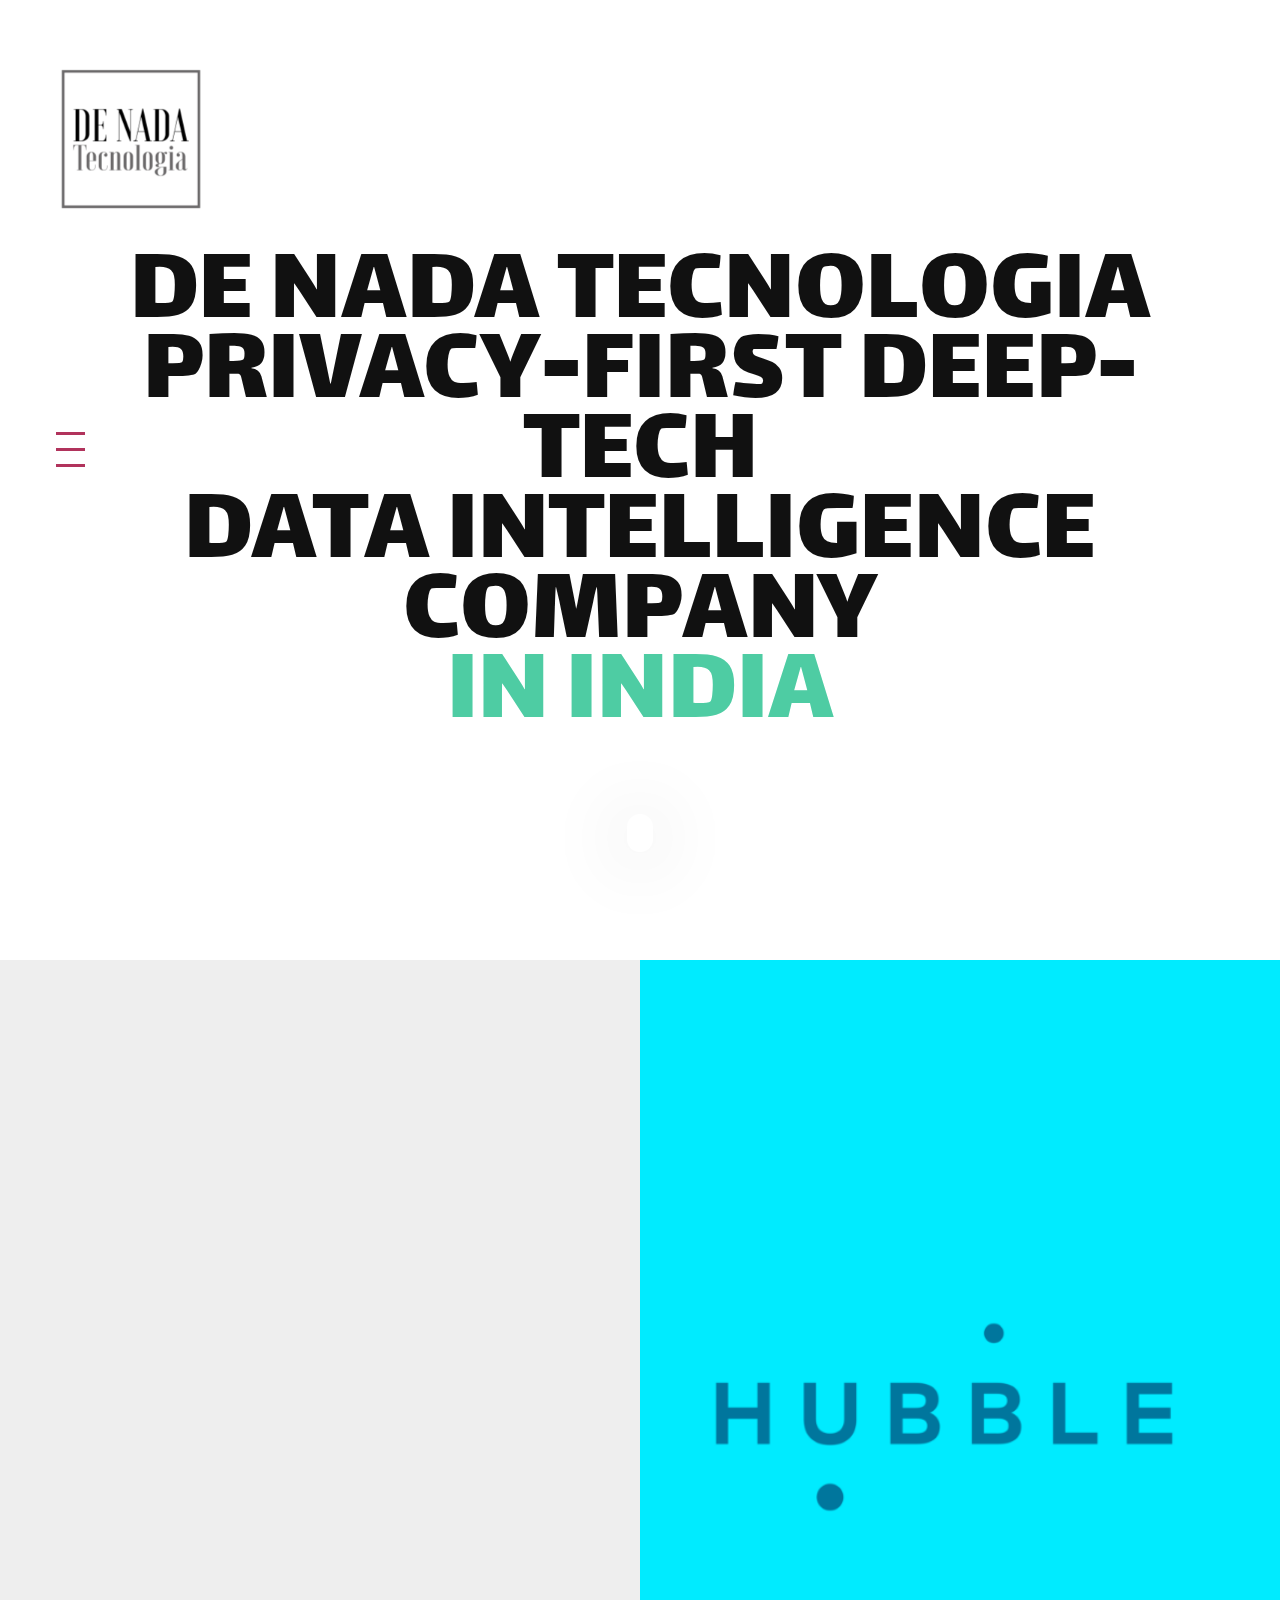
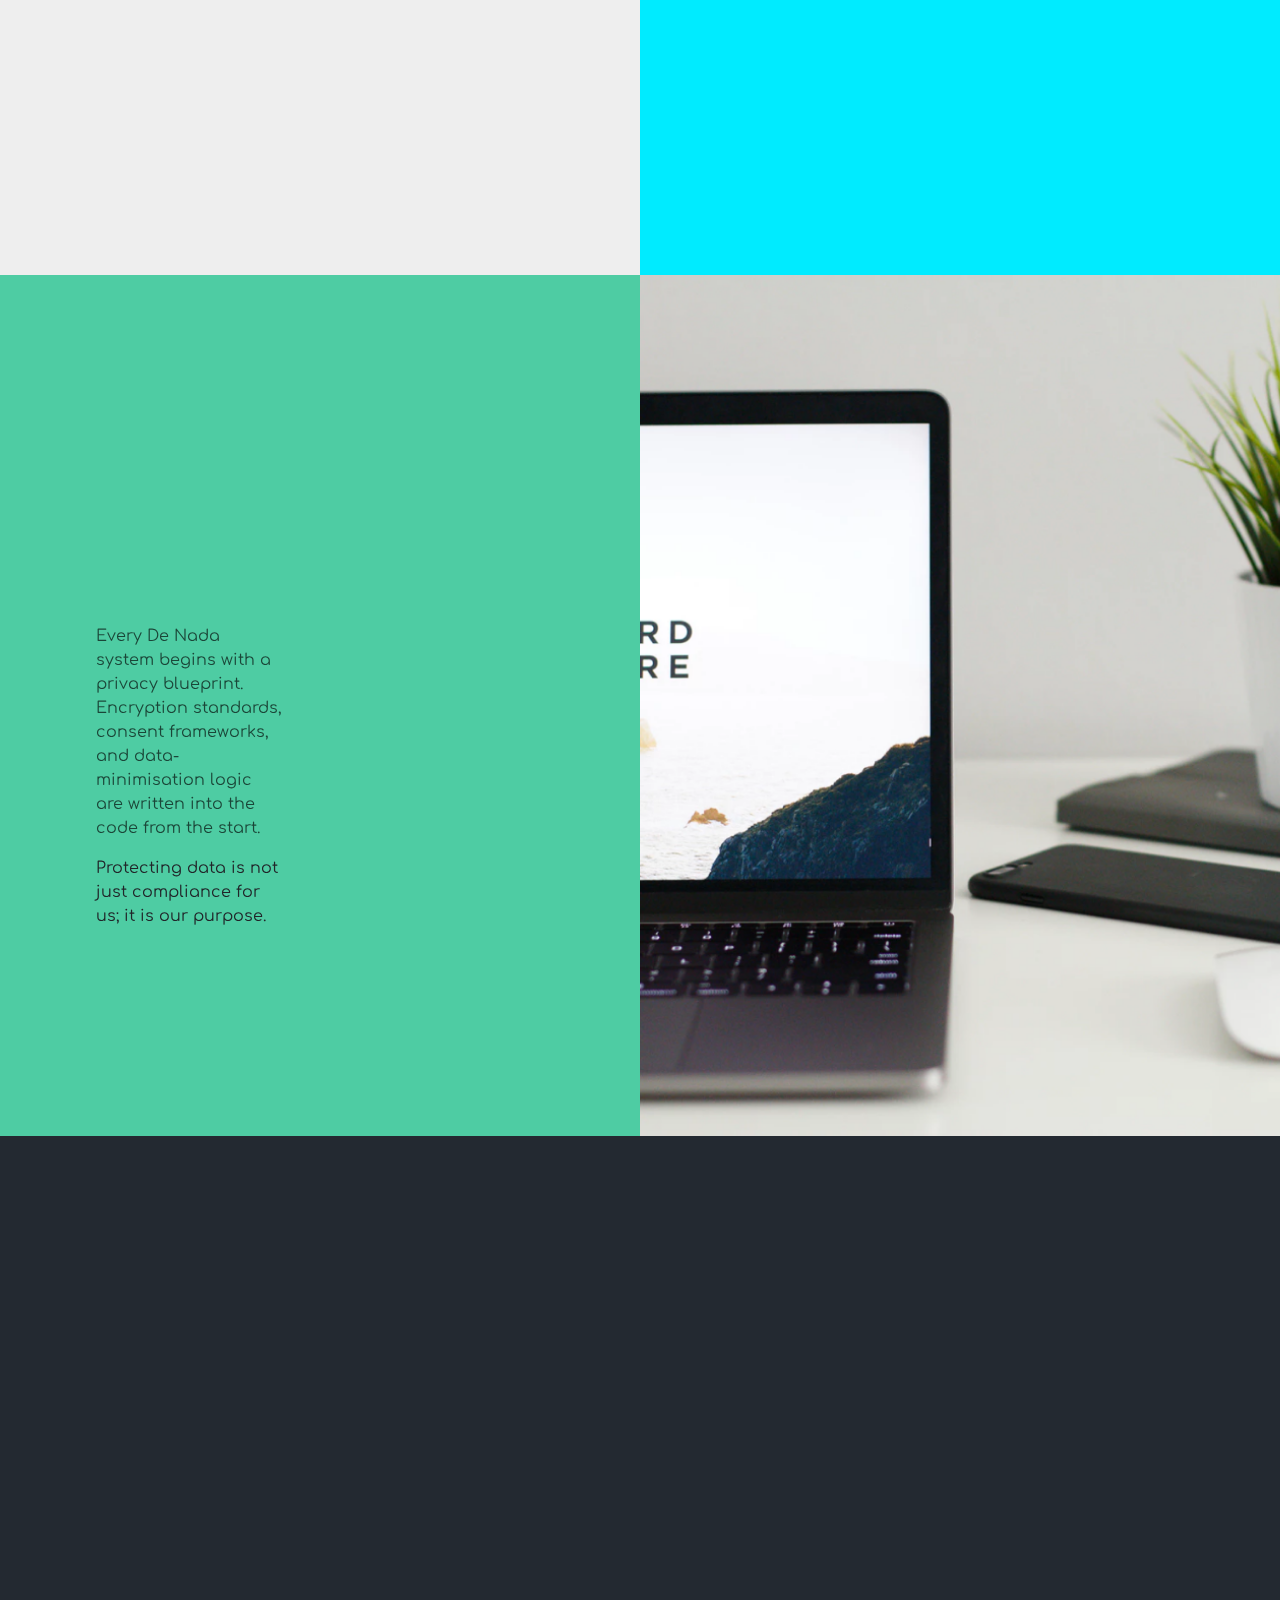
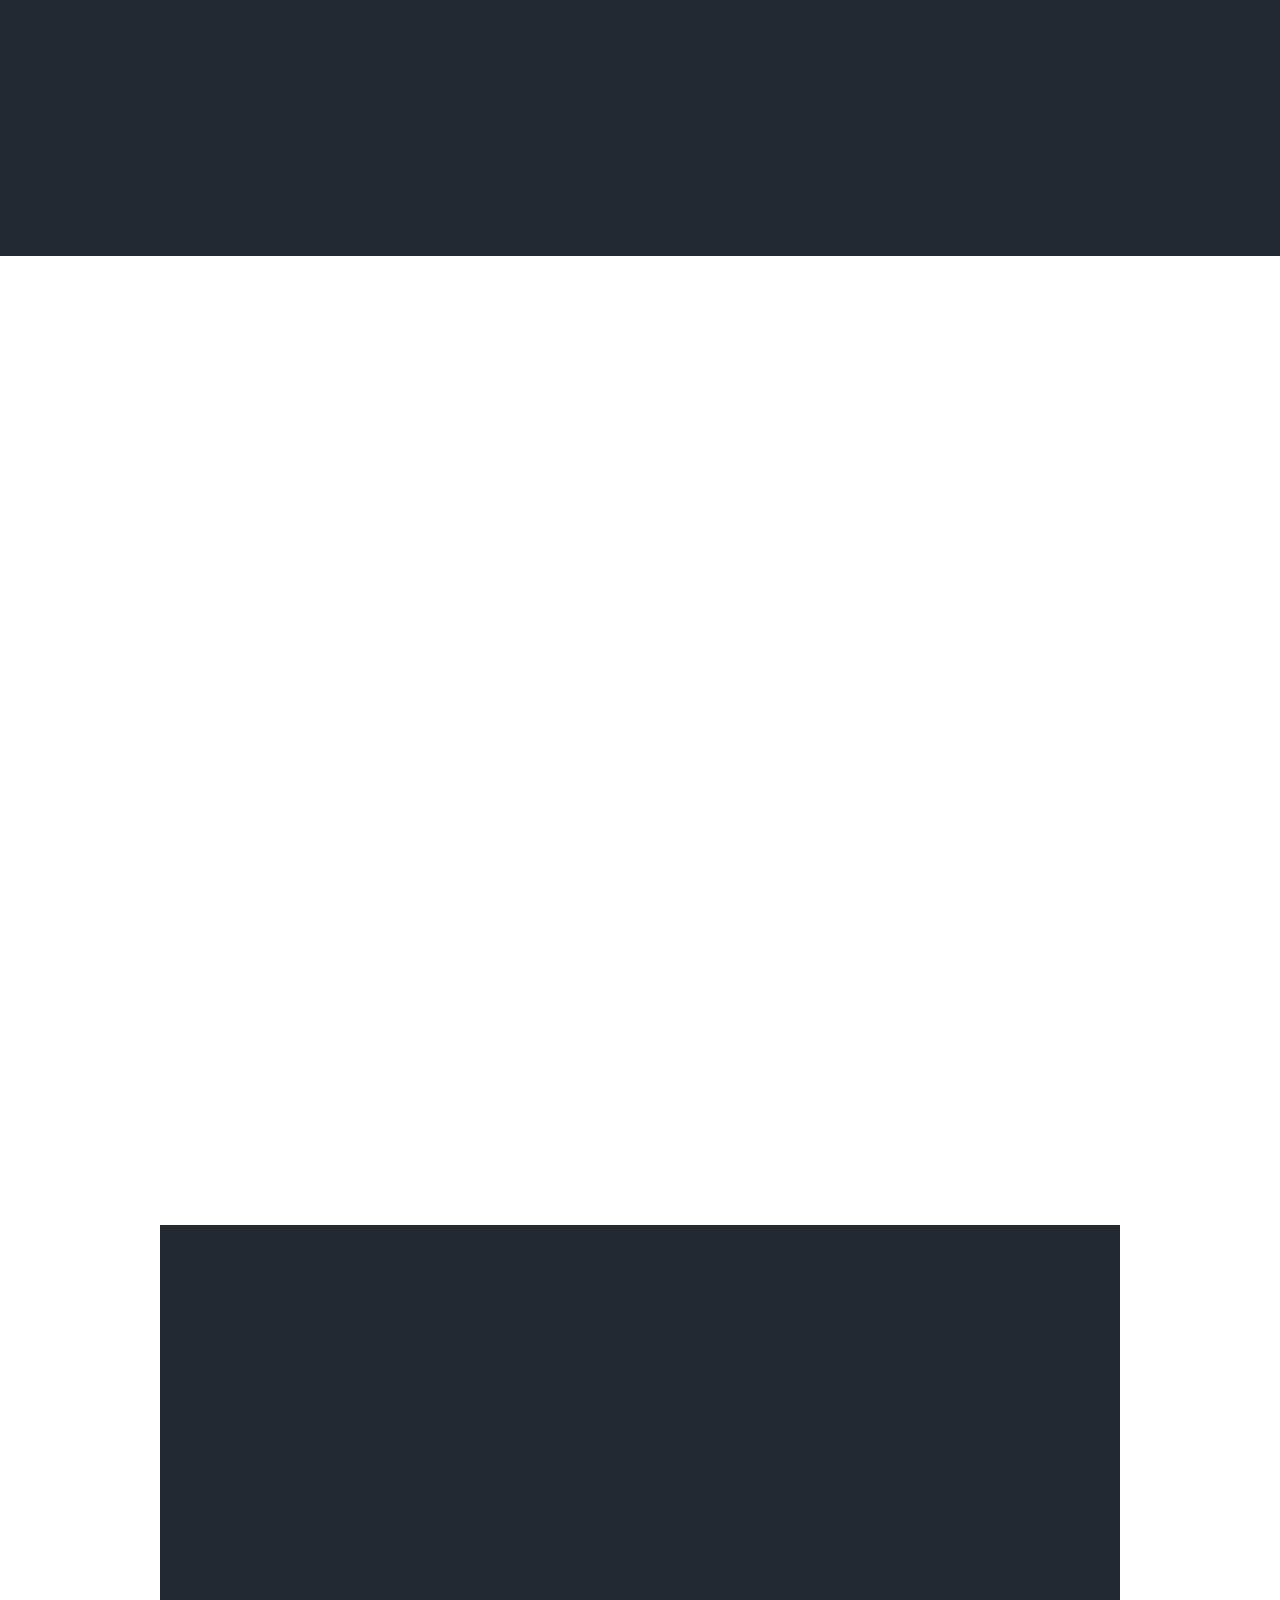
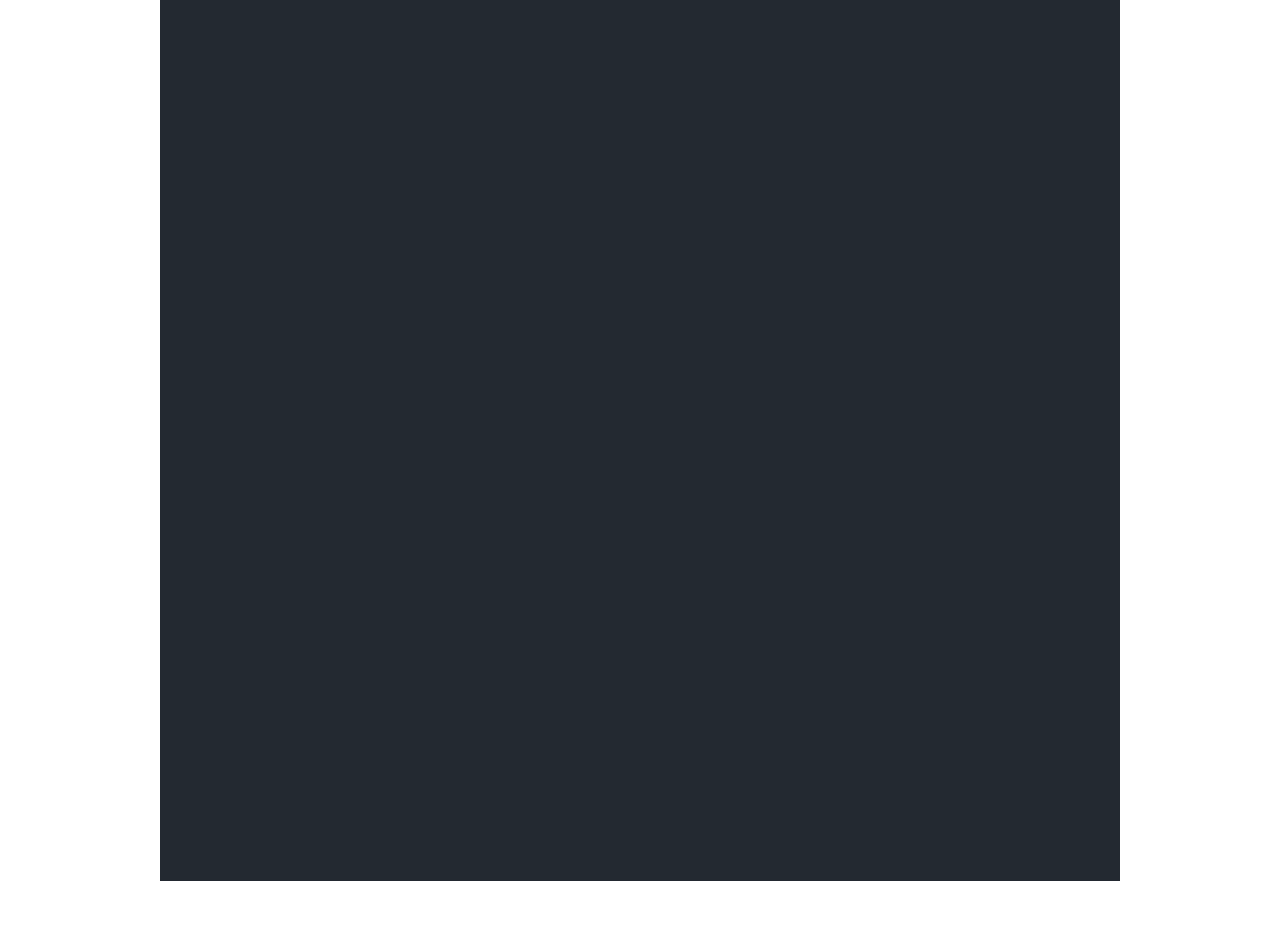
<file: index.html>
<!DOCTYPE html>
<html lang="en">
<head>
    <meta charset="UTF-8">
    <meta name="viewport" content="width=device-width, initial-scale=1.0">
    <title>De Nada Tecnologia</title>
    <link rel="stylesheet" type="text/css" href="css/bootstrap.min.css">
    <link rel="stylesheet" type="text/css" href="css/fontawesome-all.min.css">
    <link rel="stylesheet" type="text/css" href="css/style.css">
    <style>
    body.index-page .header {
        background-color: #ffffff !important;
    }

    body.index-page .header .extra-lg-text span {
        color: #111 !important;
    }

    body.index-page .header .extra-lg-text span.other-color {
        color: #4ECCA3 !important;
    }
</style>
</head>
<body class="index-page">
<div class="menu-toggle">
    <div class="icon"></div>
</div>
<div class="main-menu">
    <div class="contant-info">
        <div><a href="mailto:hello@cre8.com">info@denada.in</a></div>
        <div>+91 98999 01552</div>
    </div>
    <div class="menu-links">
        <ul>
            <li><a href="index.html">Home</a></li>
            <li><a href="about.html">About</a></li>
            <!-- <li><a href="work.html">Work</a></li> -->
            <li><a href="blog.html">Product</a></li>
            <li><a href="contact.html">Contact</a></li>
        </ul>
    </div>
    <!-- <div class="social-media">
        <div class="social-link-holder"><a href="#">Dribbble</a></div>
        <div class="social-link-holder"><a href="#">Instagram</a></div>
        <div class="social-link-holder"><a href="#">Twitter</a></div>
        <div class="social-link-holder"><a href="#">Facebook</a></div>
    </div> -->
</div>
<nav class="container-fluid cnav">
    <div class="row">
        <div class="col">
            <div class="logo-holder">
                <a href="index.html"><img class="logo" src="images/denadalogo.jpeg" alt="denada"></a>
            </div>
        </div>
        <!-- <div class="col text-right">
            <div class="social-media">
                <div class="social-link-holder"><a href="#">Dribbble</a></div>
                <div class="social-link-holder"><a href="#">Instagram</a></div>
                <div class="social-link-holder"><a href="#">Twitter</a></div>
                <div class="social-link-holder"><a href="#">Facebook</a></div>
            </div>
        </div> -->
    </div>
</nav>
<header class="container-fluid header">
    <div class="mouse-scroll"></div>
    <div class="row">
        <div class="col">
            <div class="extra-lg-text">
                <span>De Nada Tecnologia</span><br>
                <span>Privacy-First Deep-Tech</span><br>
                <span>Data Intelligence Company</span><br>
                <span class="other-color">in India</span>
            </div>
        </div>
    </div>
</header>
<div class="container-fluid box-content">
    <div class="row">
        <div class="col-md-6">
            <div class="boxy c1-color">
                <div class="row">
                    <div class="col">
                        <h1 class="title">Our Commitments:</h1>
                    </div>
                </div>
                <div class="row">
                    <div class="col-xs-12 col-sm-6 col-md-12 col-lg-5">
                        <div class="text">
                            <ul style="list-style-type: disc;">
                                <li>Encryption and anonymisation by default</li>
                                <li>Transparent consent and user control</li>
                                <li>Zero monetisation of user data</li>
                                <li>Independent security audits</li>
                                <li>Compliance with DPDP (India 2023) and GDPR standards</li>
                            </ul>
                        </div>
                    </div>
                    <!-- <div class="col-xs-12 col-sm-6 col-md-12 col-lg-7">
                        <div class="text">
                            <ul>
                                <li>Brand identity</li>
                                <li>Brand architecture</li>
                                <li>Naming & verbal identity</li>
                                <li>Launch & brand campaigns</li>
                            </ul>
                        </div>
                    </div> -->
                </div>
            </div>
        </div>
        <div class="col-md-6">
            <div class="boxy img-box">
                <div class="img"><img src="images/img1.png" alt=""></div>
                <!-- <div class="bottom-text">
                    <div class="link">VIEW THIS PROJECT</div>
                    <div class="text">Hubble eye lenses branding</div>
                </div> -->
                <!-- <a href="project.html" class="project-link-full"></a> -->
            </div>
        </div>
    </div>
</div>
<div class="container-fluid box-content">
    <div class="row">
        <div class="col-md-6">
            <div class="boxy primary-color">
                <div class="row">
                    <div class="col">
                        <h1 class="title">Privacy by Architecture</h1>
                    </div>
                </div>
                <div class="row">
                    <div class="col-xs-12 col-sm-6 col-md-12 col-lg-5">
                        <div class="text">
                            <p>Every De Nada system begins with a privacy blueprint. Encryption standards, consent frameworks, and data-minimisation logic are written into the code from the start.</p>
                        </div>
                        <div>
                            <p>Protecting data is not just compliance for us; it is our purpose.</p>
                        </div>
                    </div>
                    <!-- <div class="col-xs-12 col-sm-6 col-md-12 col-lg-7">
                        <div class="text">
                            <ul>
                                <li>USER EXPERIENCE</li>
                                <li>interactivity</li>
                                <li>CONTENT PRODUCTION</li>
                                <li>Checkout optimization</li>
                            </ul>
                        </div>
                    </div> -->
                </div>
            </div>
        </div>
        <div class="col-md-6">
            <div class="boxy img-box">
                <div class="img"><img src="images/img2.png" alt=""></div>
                <!-- <div class="bottom-text">
                    <div class="link">VIEW THIS PROJECT</div>
                    <div class="text">UIUX Design for travel agency</div>
                </div> -->
                <!-- <a href="project.html" class="project-link-full"></a> -->
            </div>
        </div>
    </div>
</div>
<!-- <div class="container-fluid box-content">
    <div class="row">
        <div class="col-md-6">
            <div class="boxy default-color">
                <div class="row">
                    <div class="col">
                        <h1 class="title">frontend<br>
                                development</h1>
                    </div>
                </div>
                <div class="row">
                    <div class="col-12">
                        <div class="text">
                            <ul>
                                <li>Platform migrations</li>
                                <li>HTML5 & CSS</li>
                                <li>GULP / VUE.JS FRAMEWORKS</li>
                                <li>RUBY ON RAILS</li>
                            </ul>
                        </div>
                    </div>
                </div>
            </div>
        </div>
        <div class="col-md-6">
            <div class="boxy img-box">
                <div class="img"><img src="images/img3.png" alt=""></div>
                <div class="bottom-text">
                    <div class="link">VIEW THIS PROJECT</div>
                    <div class="text">CoinView App development</div>
                </div>
                <a href="project.html" class="project-link-full"></a>
            </div>
        </div>
    </div>
</div> -->
<!-- <div class="container-fluid box-content">
    <div class="row">
        <div class="col-md-6">
            <div class="boxy c2-color">
                <div class="row">
                    <div class="col">
                        <h1 class="title">PACKAGE DESIGN</h1>
                    </div>
                </div>
                <div class="row">
                    <div class="col-xs-12 col-sm-6 col-md-12 col-lg-5">
                        <div class="text">
                            <ul>
                                <li>PACKAGing design</li>
                                <li>Retail design</li>
                                <li>Interior design</li>
                                <li>PRINT DESIGN</li>
                            </ul>
                        </div>
                    </div>
                    <div class="col-xs-12 col-sm-6 col-md-12 col-lg-7">
                        <div class="text">
                            <ul>
                                <li>STATIONERY DESIGN</li>
                                <li>printing & production</li>
                                <li>GIFT ITEMS</li>
                            </ul>
                        </div>
                    </div>
                </div>
            </div>
        </div>
        <div class="col-md-6">
            <div class="boxy img-box">
                <div class="img"><img src="images/img4.png" alt=""></div>
                <div class="bottom-text">
                    <div class="link">VIEW THIS PROJECT</div>
                    <div class="text">Hubble package design</div>
                </div>
                <a href="project.html" class="project-link-full"></a>
            </div>
        </div>
    </div>
</div> -->
<div class="container-fluid default-content">
    <div class="row">
        <div class="col">
            <div class="lg-text">
                <span>THE ARCHITECTURE OF</span><br>
                <!-- <span>london-based product</span><br> -->
                <span class="other-color">DIGITAL TRUST</span></div>
            <div class="normal-text">
                <p>Data is the new infrastructure of civilization, yet it remains ungoverned, unprotected, and misunderstood.
We design the frameworks that bring order, ethics, and intelligence back to the digital world.
<br>CTA 1: Explore Our Ecosystem  CTA 2: Learn How We Build</p>
            </div>
            <div class="btn-holder">
                <a href="about.html" class="cr-btn primary">more about us</a>
            </div>
        </div>
    </div>
</div>
<div class="container-fluid clients-section">
    <div class="row">
        <div class="col">
            <div class="lg-text">
                <span>We build privacy-first digital infrastructure and ERP solutions that turn data into trust.</span><br>
                <!-- <span>CLIENTS IS OUR</span><br>
                <span>MISSION.</span></div> -->
            <div class="normal-text">
                <p>Our focus is not on collecting more data but on building better architecture:<br> interoperable frameworks that connect information securely across digital ecosystems.</p>
            </div>
            <div class="clients-logos">
                <div class="logo-holder"><img src="images/quickSKU.png" alt=""></div>
                <div class="logo-holder"><img src="images/quickID-1.png" alt=""></div>
                <div class="logo-holder"><img src="images/quickprism-text_logo.png" alt=""></div>
                <div class="logo-holder"><img src="images/Black_Pronexa logo.png" alt=""></div>
                <div class="logo-holder"><img src="images/Black_Rhodiam logo (1).png" alt=""></div>
                <div class="logo-holder"><img src="images/FACILITI_Blue1.png" alt="" style="height: 80%; width: 38%;"></div>
                <div class="logo-holder"><img src="images/quickHabitat-1 (1).png" alt="" style="height: 80%; width: 38%;"></div>
                <div class="logo-holder"><img src="images/client8.png" alt=""></div>
            </div>
        </div>
    </div>
</div>
<!-- <div class="container-fluid other-content">
    <div class="row">
        <div class="col">
            <div class="lg-text">have a project<br>for us?</div>
            <div class="normal-text">
                <p>Contact us and we’ll send you the brief form to fill.<br>
                        Then we’ll contact you within 24 hours.</p>
            </div>
            <div class="btn-holder">
                <a href="#" class="cr-btn ex-padding">let’s cre8</a>
            </div>
        </div>
    </div>
</div> -->
<footer class="container-fluid footer">
    <div class="row">
        <div class="col">
            <div class="lg-text">
                <span>Data Protection & Compliance</span><br>
                <span>De Nada Tecnologia</span>
            </div>
            <div class="normal-text">
                <p>Our systems implement privacy by architecture with encryption, consent, and compliance under India’s DPDP Act 2023.<br>We partner with institutions that share our belief in integrity and interoperability.
Each collaboration expands our ecosystem into areas where data responsibility matters most.<br>We collaborate with national initiatives to advance ethical digital infrastructure and privacy governance in India.</p>
            </div>
        </div>
    </div>
    <div class="row">
        <div class="col">
            <div class="contact-info-holder">
                <div class="title">Call us</div>
                <div class="contact-info">+91 98999 01552</div>
            </div>
        </div>
        <div class="col">
            <div class="contact-info-holder">
                <div class="title">E-mail</div>
                <div class="contact-info"><a href="mailto:hello@cre8.com">info@denada.in</a></div>
                <!-- <div class="social-media">
                    <div class="social-link-holder"><a href="#">Dribbble</a></div>
                    <div class="social-link-holder"><a href="#">Instagram</a></div>
                    <div class="social-link-holder"><a href="#">Twitter</a></div>
                    <div class="social-link-holder"><a href="#">Facebook</a></div>
                </div> -->
            </div>
        </div>
    </div>
</footer>
<script src="js/jquery.min.js"></script>
<script src="js/popper.min.js"></script>
<script src="js/bootstrap.min.js"></script>
<script src="js/anime.min.js"></script>
<script src="js/scrollreveal.min.js"></script>
<script src="js/main.js"></script>
</body>
</html>
</file>
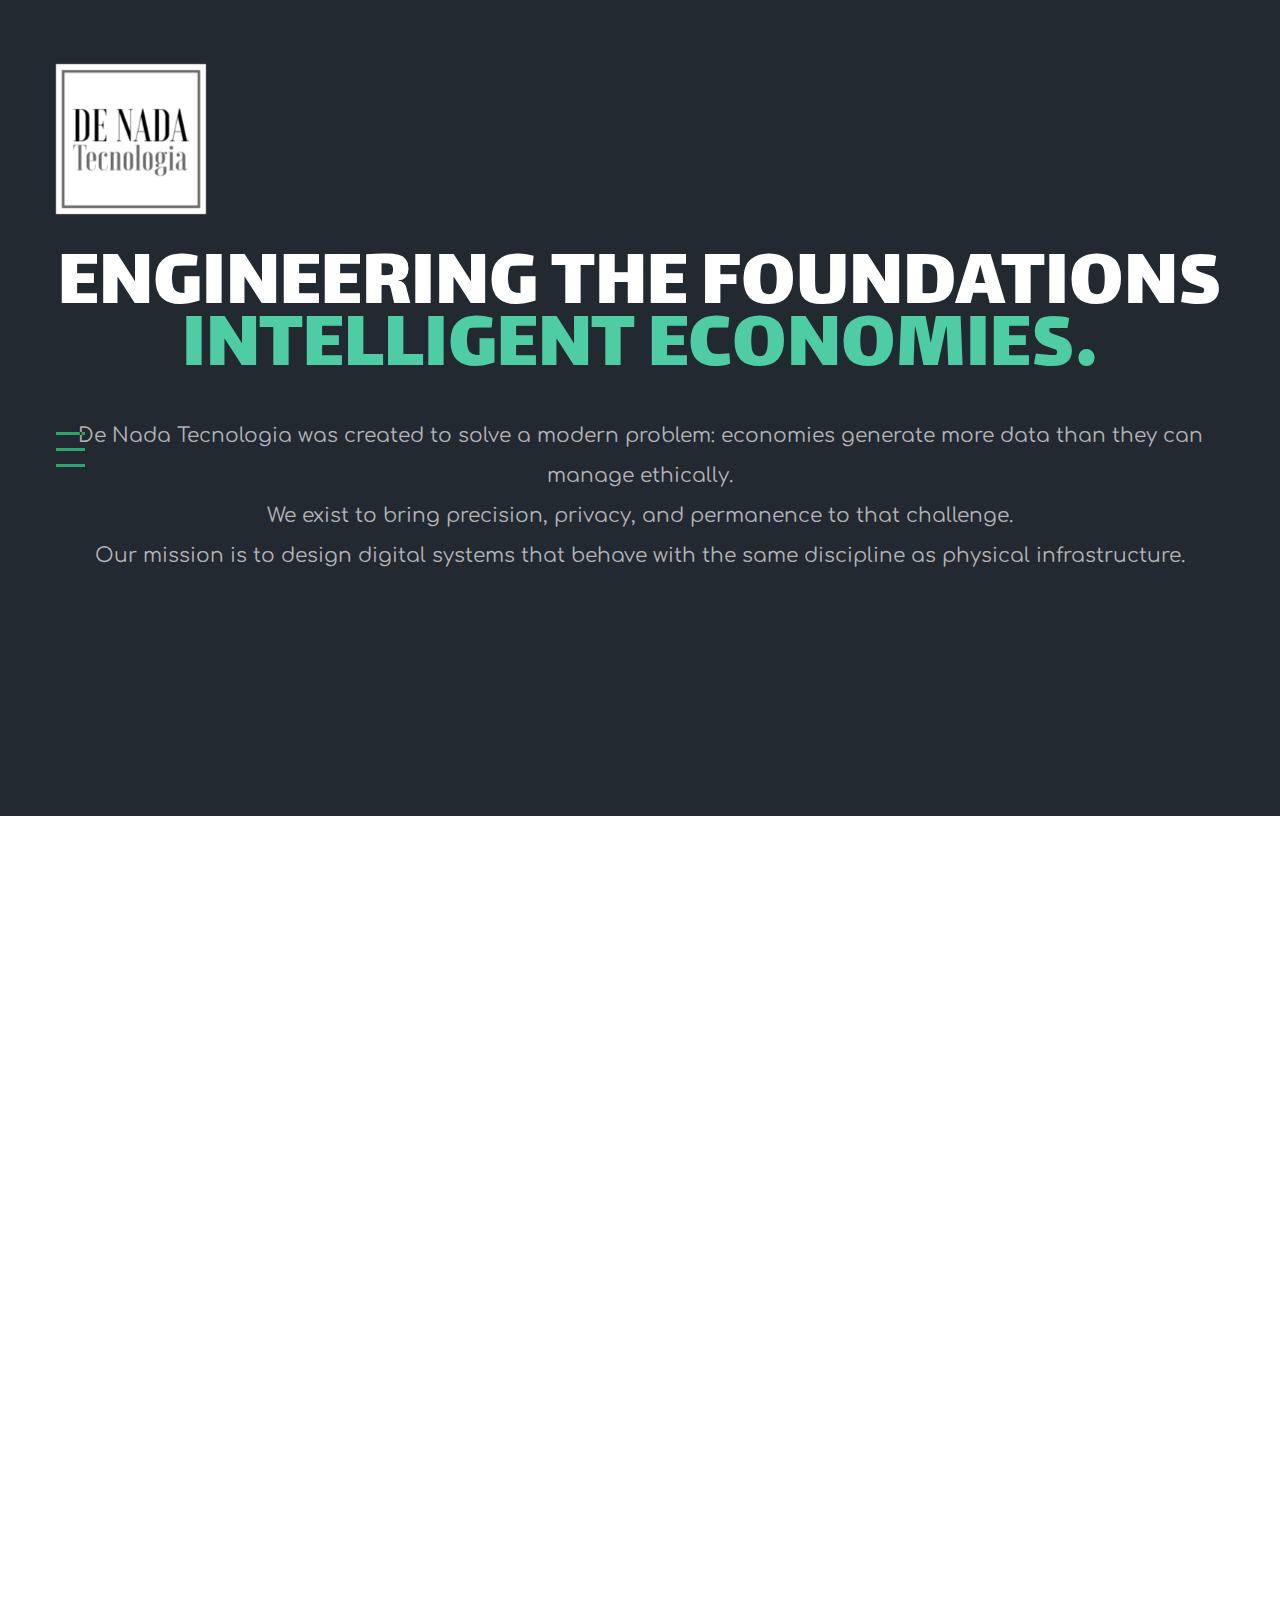
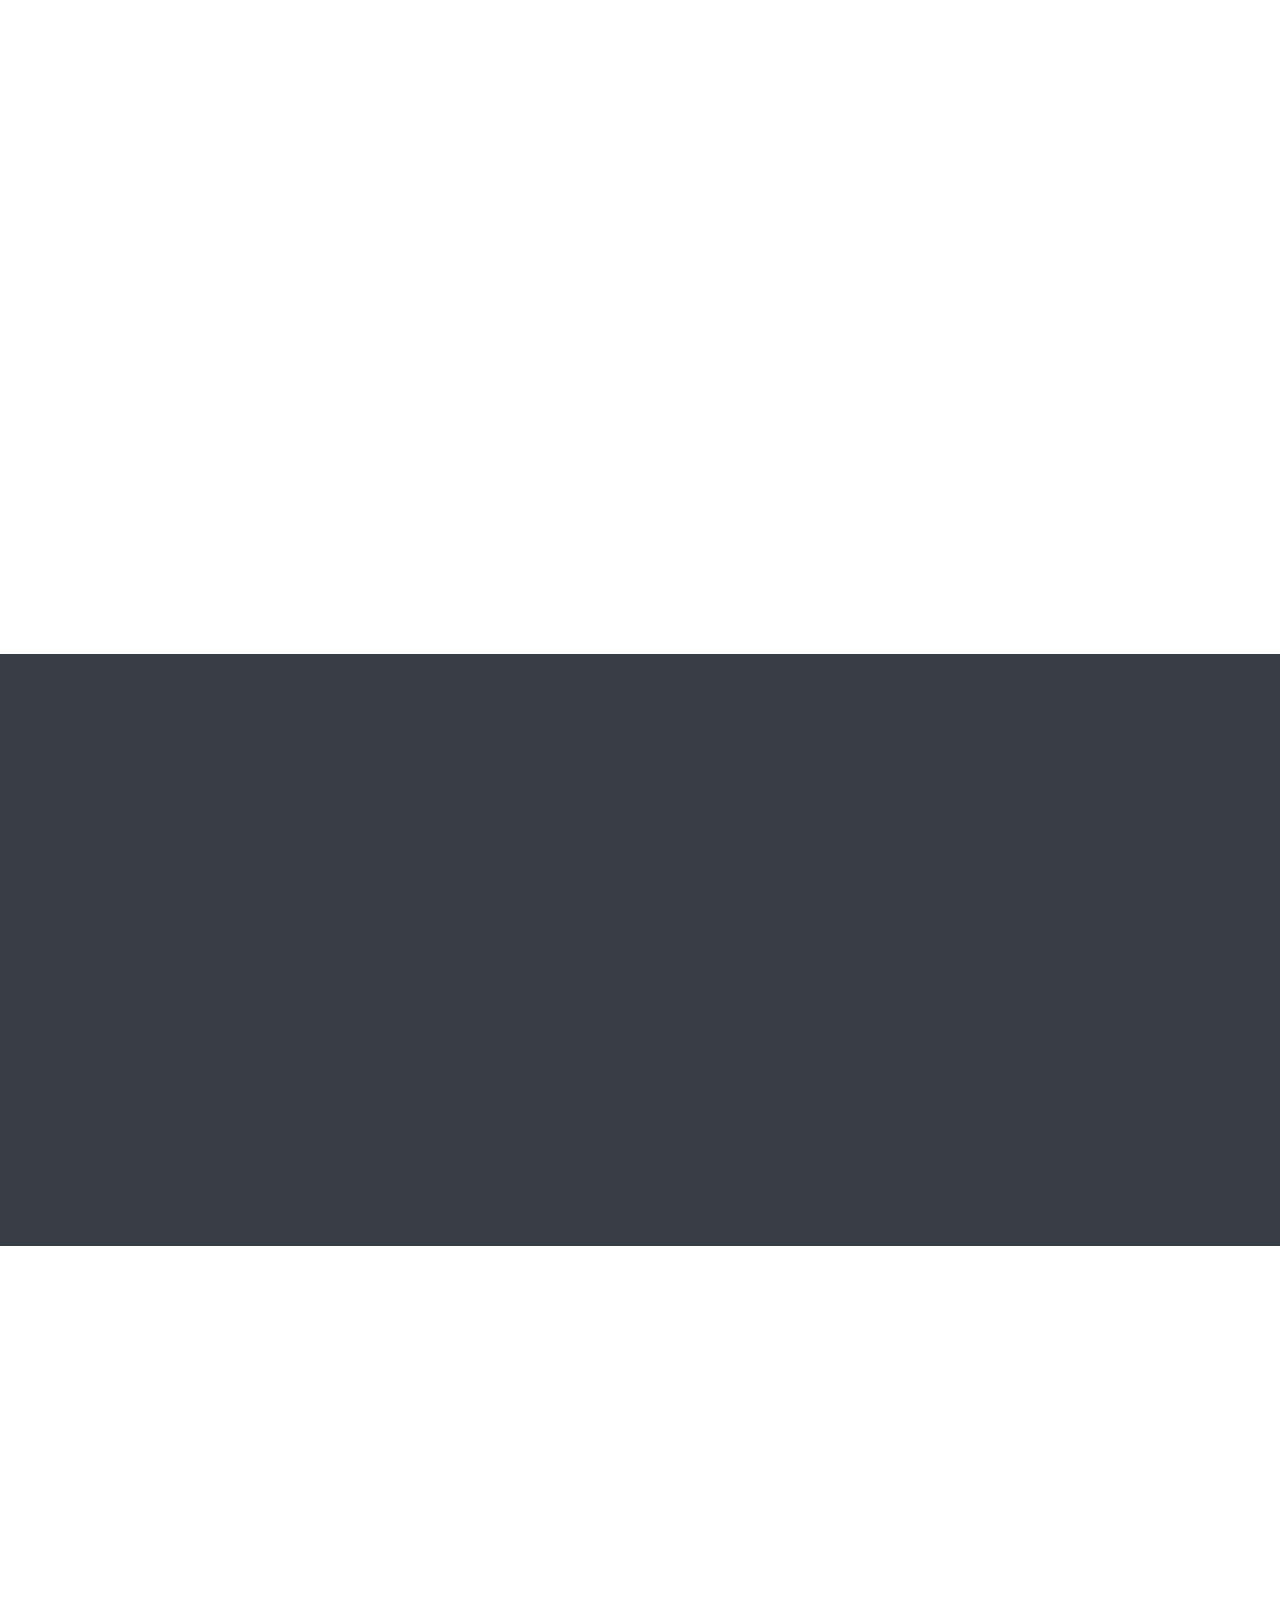
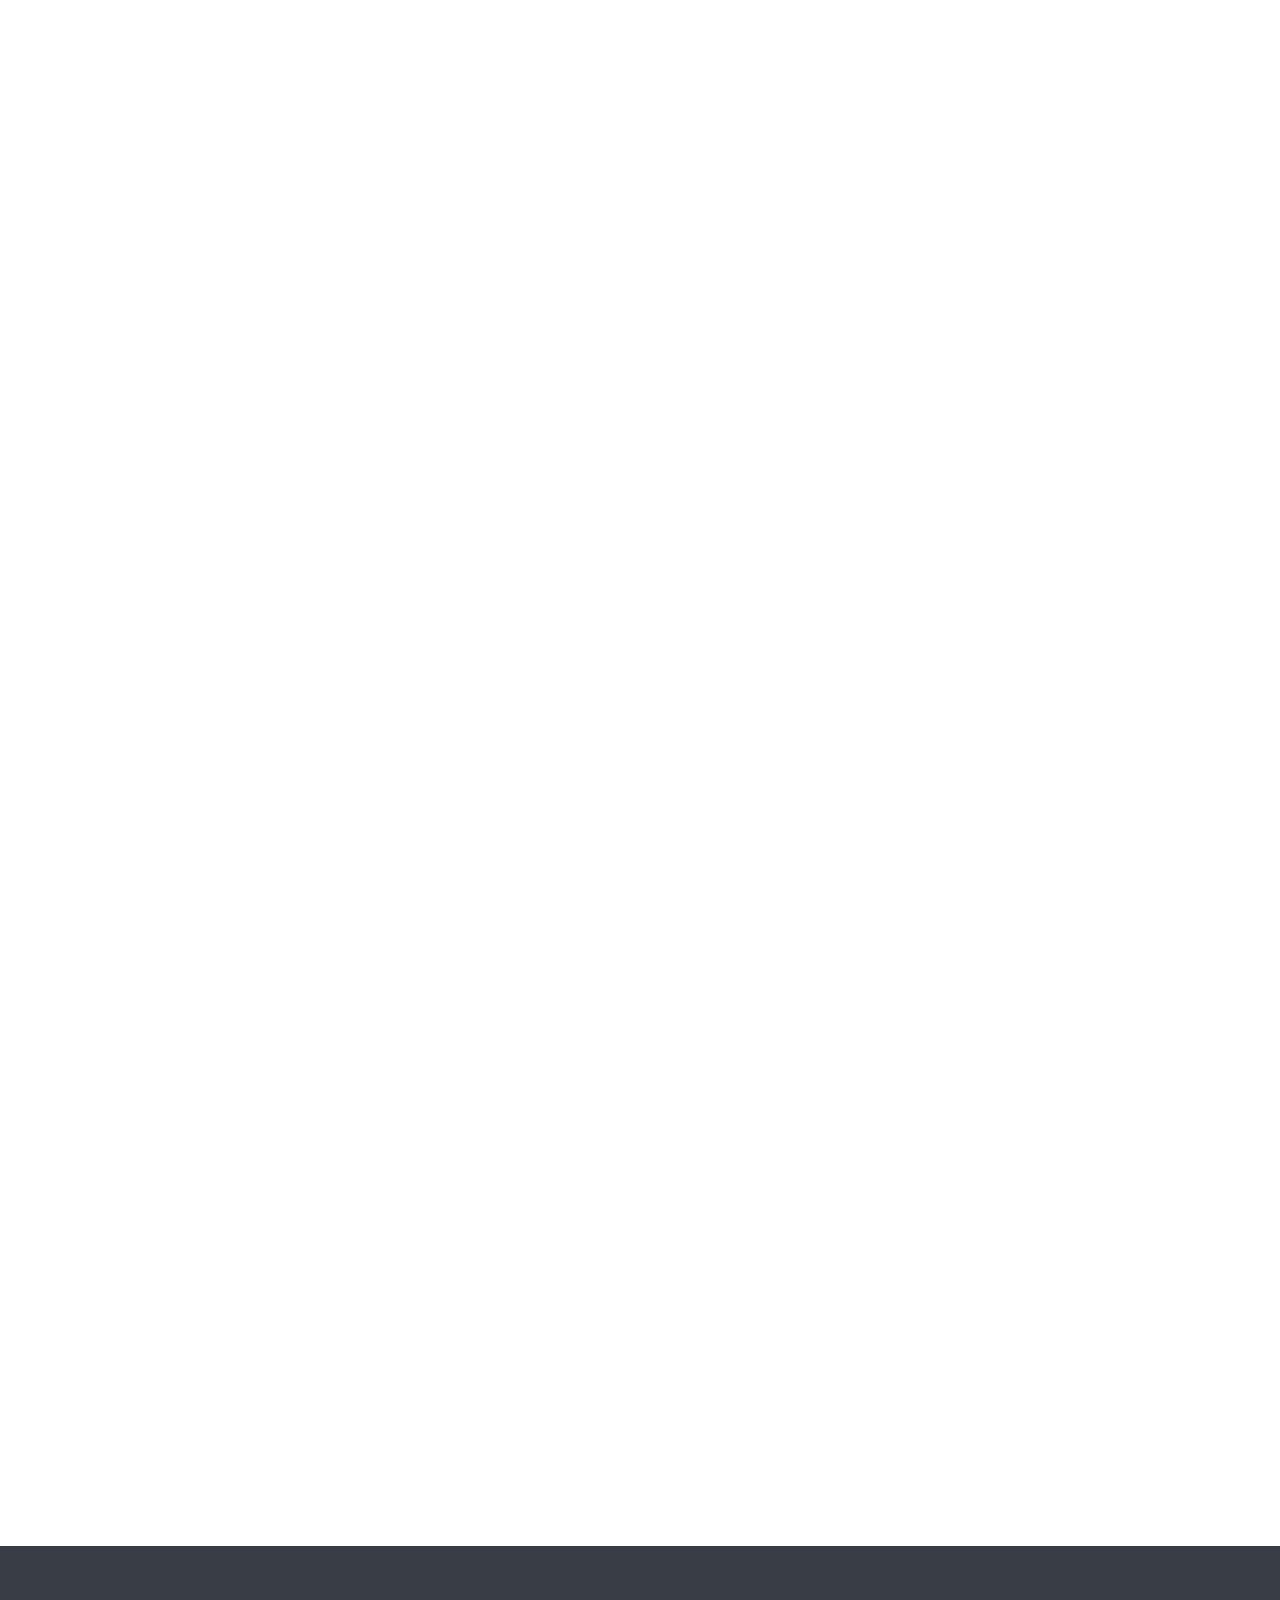
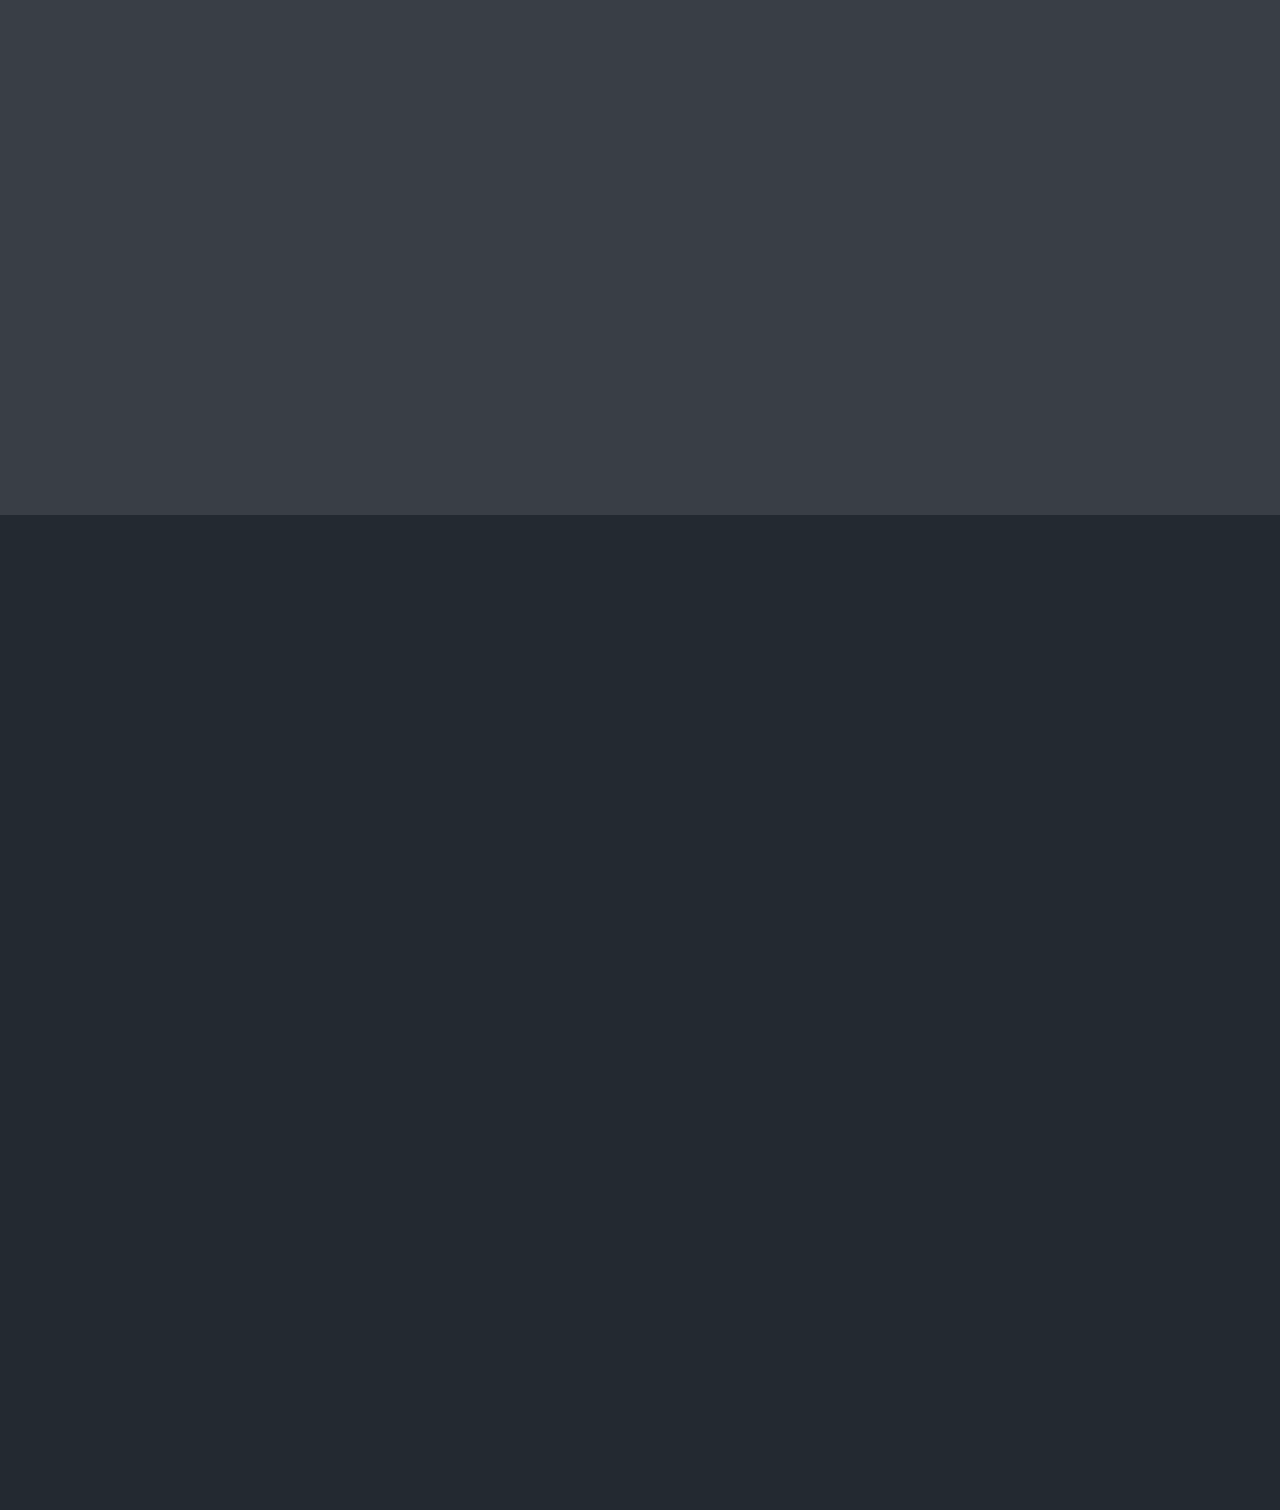
<file: about.html>
<!DOCTYPE html>
<html lang="en">
<head>
    <meta charset="UTF-8">
    <meta name="viewport" content="width=device-width, initial-scale=1.0">
    <title>De Nada Tecnologia</title>
    <link rel="stylesheet" type="text/css" href="css/bootstrap.min.css">
    <link rel="stylesheet" type="text/css" href="css/fontawesome-all.min.css">
    <link rel="stylesheet" type="text/css" href="css/style.css">
</head>
<body class="inner-page">
<div class="menu-toggle">
    <div class="icon"></div>
</div>
<div class="main-menu">
    <div class="contant-info">
        <div><a href="mailto:hello@cre8.com">info@denada.in</a></div>
        <div>+91 98999 01552</div>
    </div>
    <div class="menu-links">
        <ul>
            <li><a href="index.html">Home</a></li>
            <li><a href="about.html">About</a></li>
            <!-- <li><a href="work.html">Work</a></li> -->
            <li><a href="blog.html">Product</a></li>
            <li><a href="contact.html">Contact</a></li>
        </ul>
    </div>
    <!-- <div class="social-media">
        <div class="social-link-holder"><a href="#">Dribbble</a></div>
        <div class="social-link-holder"><a href="#">Instagram</a></div>
        <div class="social-link-holder"><a href="#">Twitter</a></div>
        <div class="social-link-holder"><a href="#">Facebook</a></div>
    </div> -->
</div>
<nav class="container-fluid cnav">
    <div class="row">
        <div class="col">
            <div class="logo-holder">
                <a href="index.html"><img class="logo" src="images/denadalogo.jpeg" alt="denada"></a>
            </div>
        </div>
        <!-- <div class="col text-right">
            <div class="social-media">
                <div class="social-link-holder"><a href="#">Dribbble</a></div>
                <div class="social-link-holder"><a href="#">Instagram</a></div>
                <div class="social-link-holder"><a href="#">Twitter</a></div>
                <div class="social-link-holder"><a href="#">Facebook</a></div>
            </div>
        </div> -->
    </div>
</nav>
<header class="container-fluid header">
    <div class="row">
        <div class="col">
            <div class="lg-text">
                <span>Engineering the Foundations</span><br>
                <!-- <span>london-based product</span><br> -->
                <span class="other-color">Intelligent Economies.</span>
            </div>
            <div class="normal-text">
                <p>De Nada Tecnologia was created to solve a modern problem: economies generate more data than they can manage ethically.<br> We exist to bring precision, privacy, and permanence to that challenge.<br>Our mission is to design digital systems that behave with the same discipline as physical infrastructure.</p>
            </div>
        </div>
    </div>
</header>
<div class="container-fluid process-section">
    <div class="row">
        <div class="col">
            <div class="lg-text"><span class="other-color">our ecosystem</span></div>
            <div class="normal-text">
                <p>We develop foundational technologies that underpin a growing suite of intelligent products.<br><strong> Core Technologies :</strong></p>
            </div>
        </div>
    </div>
    <div class="row">
        <div class="col-md-4">
            <div class="text-box">
                <div class="title">quickprism®</div>
                <p>A unique mobile app that helps users manage all aspects of data privacy, personal finance, productivity, work, and health.</p>
            </div>
        </div>
        <div class="col-md-4">
            <div class="text-box">
                <div class="title">quickSKU™ </div>
                <p>Traceability and classification engine standardising how goods and services are represented across supply chains.</p>
            </div>
        </div>
        <div class="col-md-4">
            <div class="text-box">
                <div class="title">quickHABITAT™</div>
                <p>Contextual analytics layer that extracts insight without compromising anonymity.</p>
            </div>
        </div>
    </div>
    <div class="row">
        <div class="col-md-4">
            <div class="text-box">
                <div class="title">FACILITI™</div>
                <p>An Enterprise Facility Management platform with integrated ERP features for service-based industry.</p>
            </div>
        </div>
        <div class="col-md-4">
            <div class="text-box">
                <div class="title">Rhodiam™</div>
                <p>ERP for connected enterprises enabling transparent, data-driven operations.</p>
            </div>
        </div>
        <div class="col-md-4">
            <div class="text-box">
                <div class="title">Pronexa™</div>
                <p>ERP for professionals such as doctors, lawyers, architects, accountants, and consultants.</p>
            </div>
        </div>
        <div class="row">
        <div class="col">
            <div class="normal-text">
                <p>Each system functions independently yet interlinks through quickID™, quickSKU™ and quickHABITAT™, creating a secure network of interoperable digital ecosystems.</p>
            </div>
        </div>
    </div>
    </div>
</div>
<div class="container-fluid team-section">
    <div class="row">
        <div class="col">
            <div class="extra-lg-text">
                <span>behind every</span><br>
                <span>great project,</span><br>
                <span>core method!</span>
            </div>
        </div>
    </div>
    <div class="team-photos">
        <div class="team-photos-holder">
            <div class="photo-holder"><img src="images/team1.png" alt=""></div>
            <div class="photo-holder"><img src="images/team2.png" alt=""></div>
            <div class="photo-holder"><img src="images/team3.png" alt=""></div>
            <div class="photo-holder"><img src="images/team4.png" alt=""></div>
            <div class="photo-holder"><img src="images/team5.png" alt=""></div>
            <div class="photo-holder"><img src="images/team6.png" alt=""></div>
        </div>
    </div>
</div>
<div class="container-fluid jobs-section padding-for-team no-padding-bottom">
    <div class="row">
        <div class="col">
            <div class="lg-text"><span class="other-color">Our method follows a three-step discipline:</span></div>
        </div>
    </div>
    <div class="row job-box-row">
        <div class="col-sm-7">
            <div class="job-box">
                <div class="title">1.&nbsp; Architect for Trust</div>
                <div class="subtitle">&nbsp; &nbsp; &nbsp; Define data boundaries before writing code.</div>
            </div>
        </div>
        <!-- <div class="col-sm-5">
            <div class="btn-holder">
                <a href="#" class="cr-btn black ex-padding">Apply Now</a>
            </div>
        </div> -->
    </div>
    <div class="row job-box-row">
        <div class="col-sm-7">
            <div class="job-box">
                <div class="title">2. &nbsp; Engineer for Scale</div>
                <div class="subtitle">&nbsp; &nbsp; &nbsp; Build modular, API-ready systems optimised for performance and compliance.</div>
            </div>
        </div>
        <!-- <div class="col-sm-5">
            <div class="btn-holder">
                <a href="#" class="cr-btn black ex-padding">Apply Now</a>
            </div>
        </div> -->
    </div>
    <div class="row job-box-row">
        <div class="col-sm-7">
            <div class="job-box">
                <div class="title">3. &nbsp; Audit for Integrity</div>
                <div class="subtitle">&nbsp; &nbsp; &nbsp; Test & certify against both security and ethical standards</div>
            </div>
        </div>
        <!-- <div class="col-sm-5">
            <div class="btn-holder">
                <a href="#" class="cr-btn black ex-padding">Apply Now</a>
            </div>
        </div> -->
    </div>
    <div class="row job-box-row">
        <div class="col-sm-7">
            <div class="job-box">
                <div class="title">This ensures that every De Nada solution scales globally while meeting the highest security and interoperability standards.</div>
                <!-- <div class="subtitle">London, UK</div> -->
            </div>
        </div>
        <!-- <div class="col-sm-5">
            <div class="btn-holder">
                <a href="#" class="cr-btn black ex-padding">Apply Now</a>
            </div>
        </div> -->
    </div>
</div>
<div class="container-fluid clients-section">
    <div class="row">
        <div class="col">
            <div class="lg-text">
                <span>DELIGHTING OUR</span><br>
                <span>CLIENTS IS OUR</span><br>
                <span>MISSION.</span>
            </div>
            <div class="normal-text">
                <p>To engineer privacy-first data and ERP technologies that empower enterprises, governments, and professionals to operate securely, intelligently, and transparently.<br>To make data accountability the foundation of digital progress worldwide.</p>
            </div>
            <!-- <div class="clients-logos">
                <div class="logo-holder"><img src="images/client1.png" alt=""></div>
                <div class="logo-holder"><img src="images/client2.png" alt=""></div>
                <div class="logo-holder"><img src="images/client3.png" alt=""></div>
                <div class="logo-holder"><img src="images/client4.png" alt=""></div>
                <div class="logo-holder"><img src="images/client5.png" alt=""></div>
                <div class="logo-holder"><img src="images/client6.png" alt=""></div>
                <div class="logo-holder"><img src="images/client7.png" alt=""></div>
                <div class="logo-holder"><img src="images/client8.png" alt=""></div>
            </div> -->
        </div>
    </div>
</div>
<div class="container-fluid other-content">
    <div class="row">
        <div class="col">
            <div class="lg-text">INSIGHTS HUB</div>
            <div class="normal-text">
                <p>Explore De Nada Tecnologia’s research on data ethics, policy,<br>
                    and privacy architecture shaping responsible digital transformation.</p>
            </div>
            <div class="btn-holder">
                <a href="#" class="cr-btn ex-padding">let’s explore</a>
            </div>
        </div>
    </div>
</div>
<footer class="container-fluid footer">
    <div class="row">
        <div class="col">
            <div class="lg-text">
                <span>De Nada Insights | Data Ethics, Policy,</span><br>
                <span>Digital Infrastructure</span>
            </div>
            <div class="normal-text">
                <p>The Insights Hub publishes research and thought leadership on privacy engineering, AI governance, and data-protection law.<br>It connects technology and policy, turning engineering into education.</p>
            </div>
        </div>
    </div>
    <div class="row">
        <div class="col">
            <div class="contact-info-holder">
                <div class="title">Call us</div>
                <div class="contact-info">+91 98999 01552</div>
            </div>
        </div>
        <div class="col">
            <div class="contact-info-holder">
                <div class="title">E-mail</div>
                <div class="contact-info"><a href="mailto:hello@cre8.com">info@denada.in</a></div>
                <!-- <div class="social-media">
                    <div class="social-link-holder"><a href="#">Dribbble</a></div>
                    <div class="social-link-holder"><a href="#">Instagram</a></div>
                    <div class="social-link-holder"><a href="#">Twitter</a></div>
                    <div class="social-link-holder"><a href="#">Facebook</a></div>
                </div> -->
            </div>
        </div>
    </div>
</footer>
<script src="js/jquery.min.js"></script>
<script src="js/popper.min.js"></script>
<script src="js/bootstrap.min.js"></script>
<script src="js/anime.min.js"></script>
<script src="js/scrollreveal.min.js"></script>
<script src="js/main.js"></script>
</body>
</html>
</file>
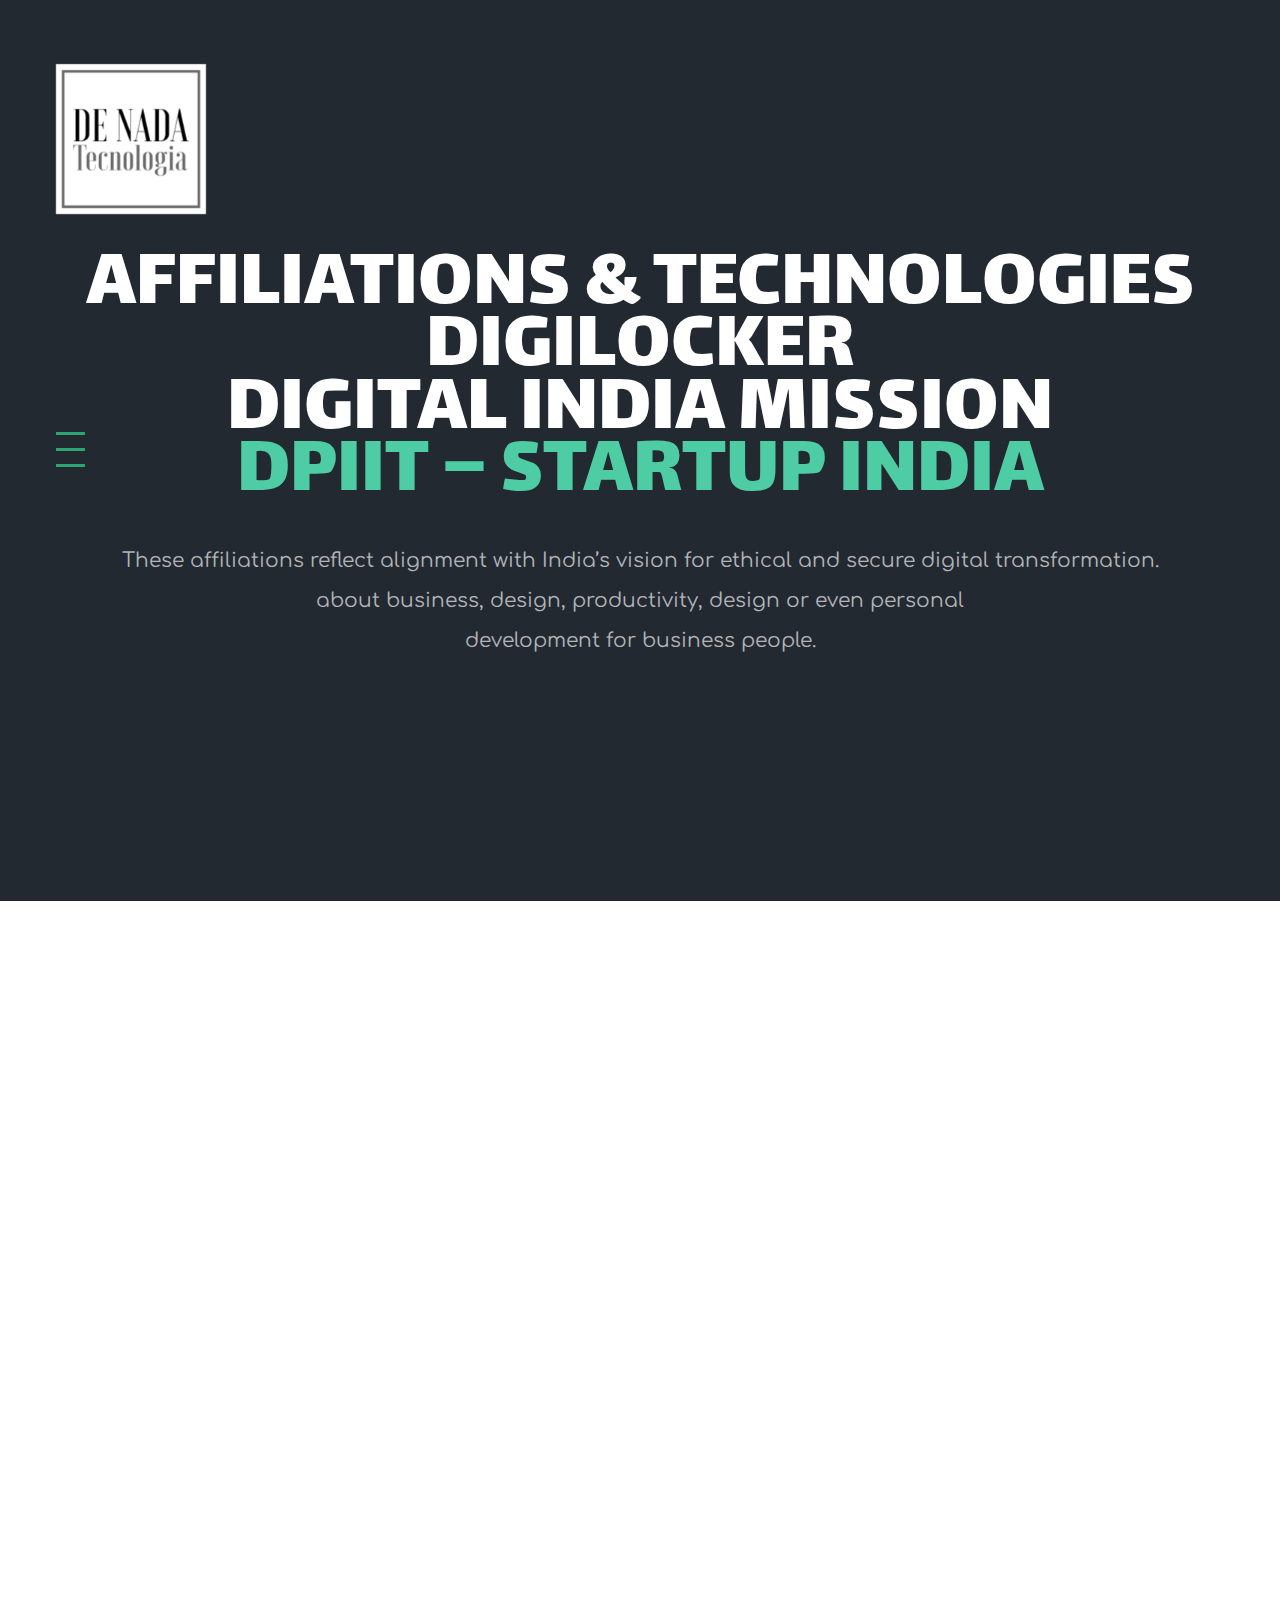
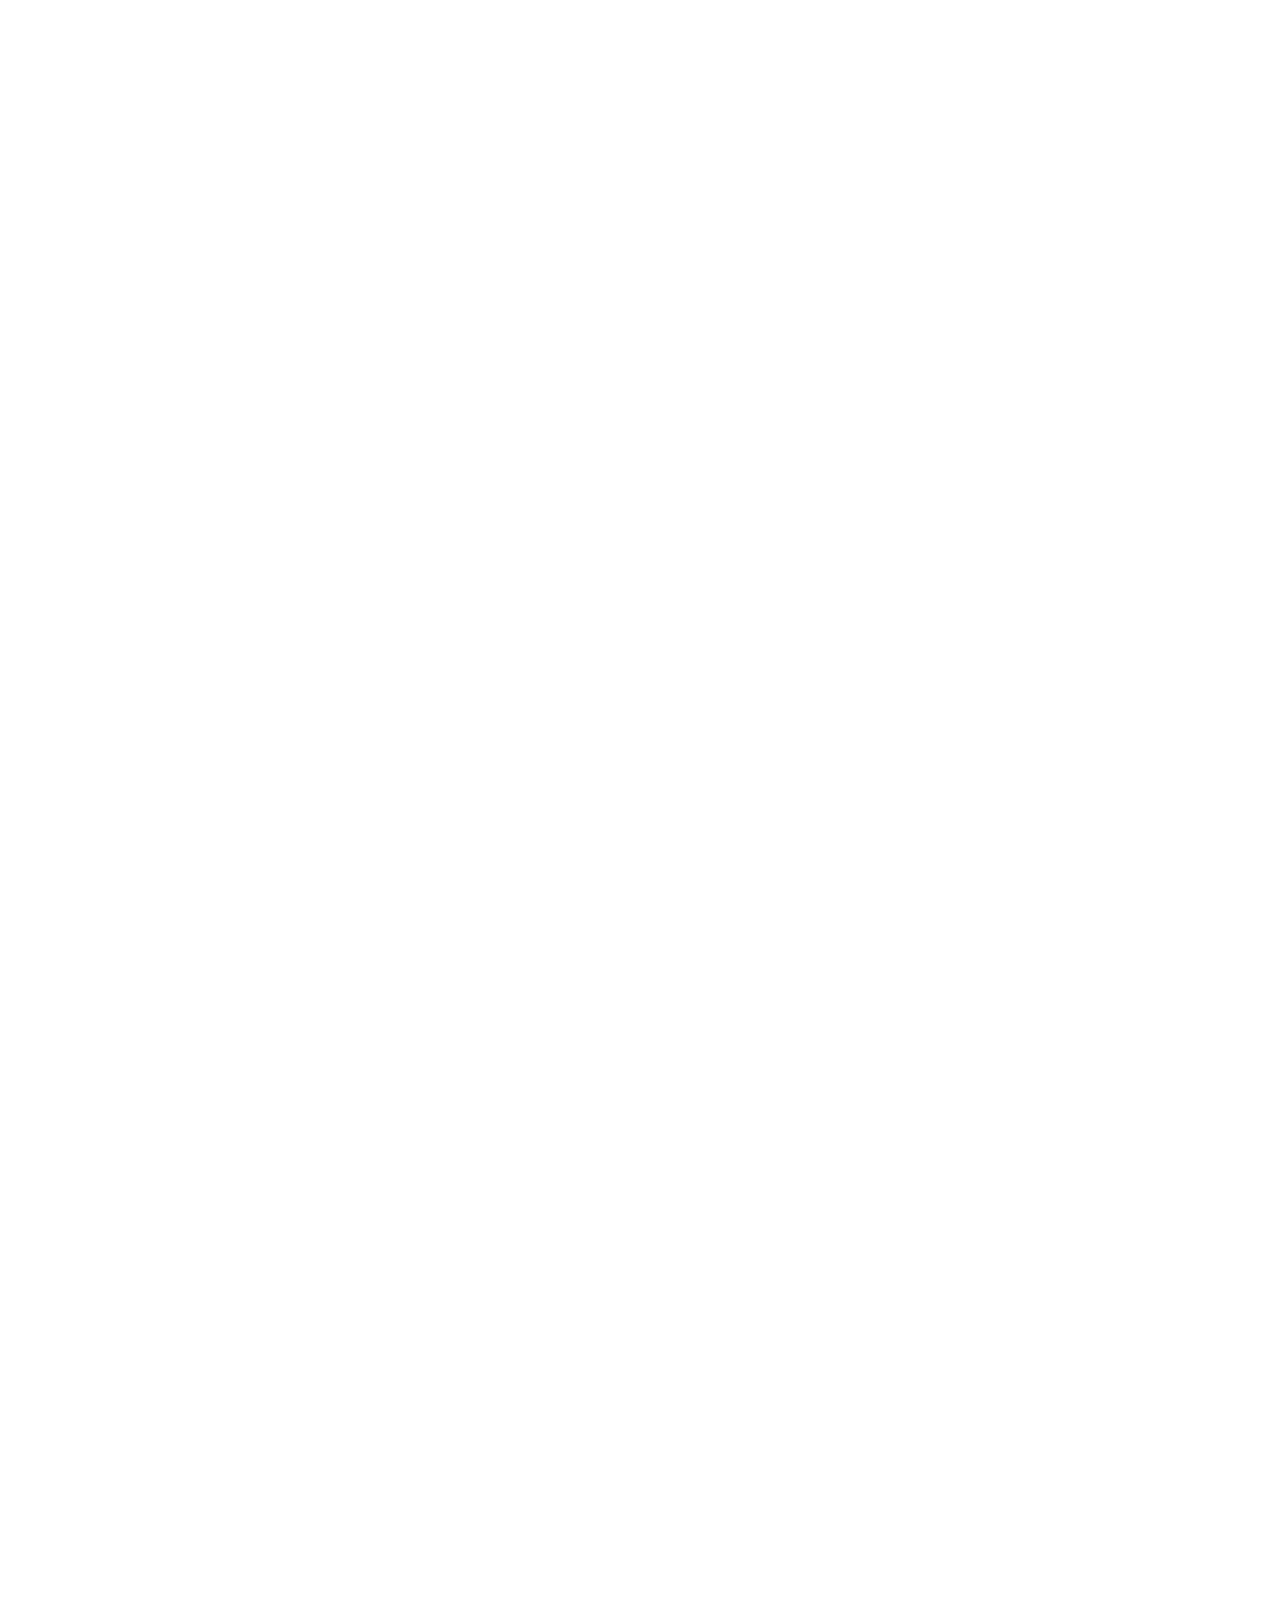
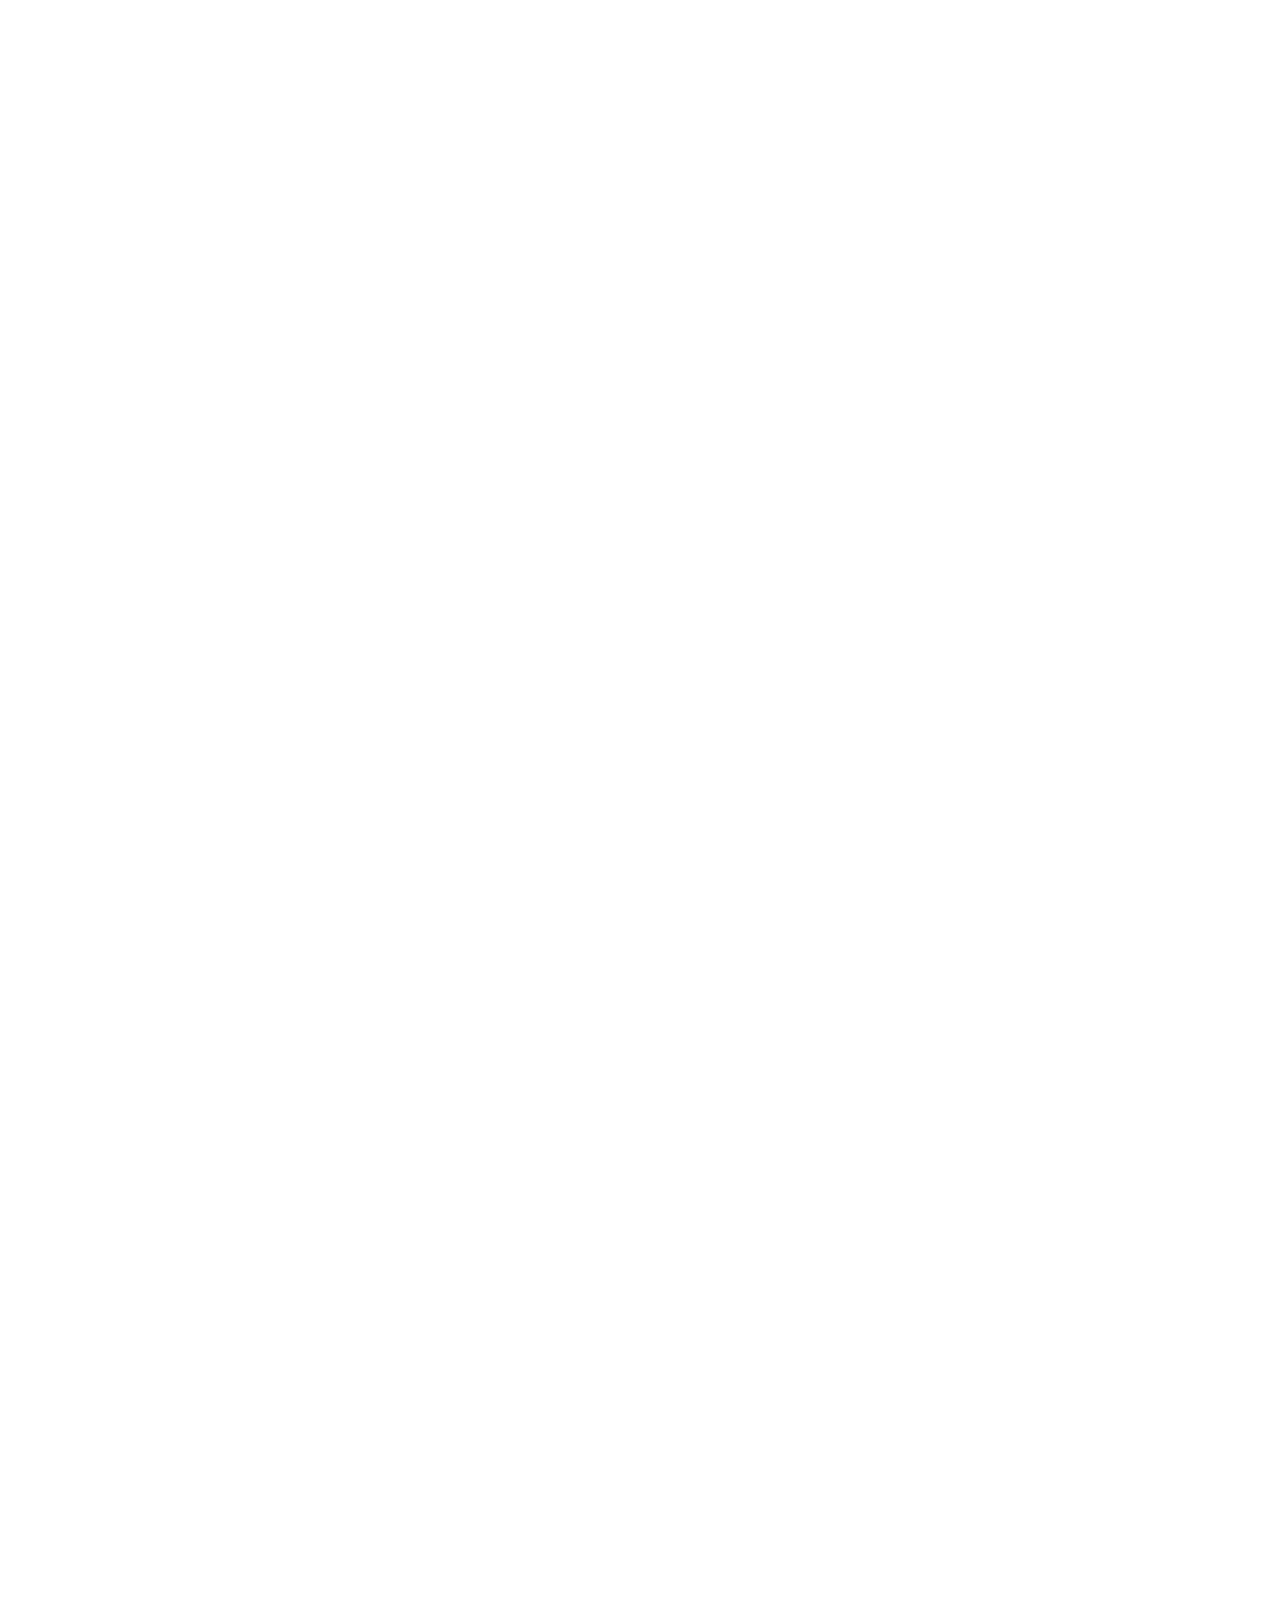
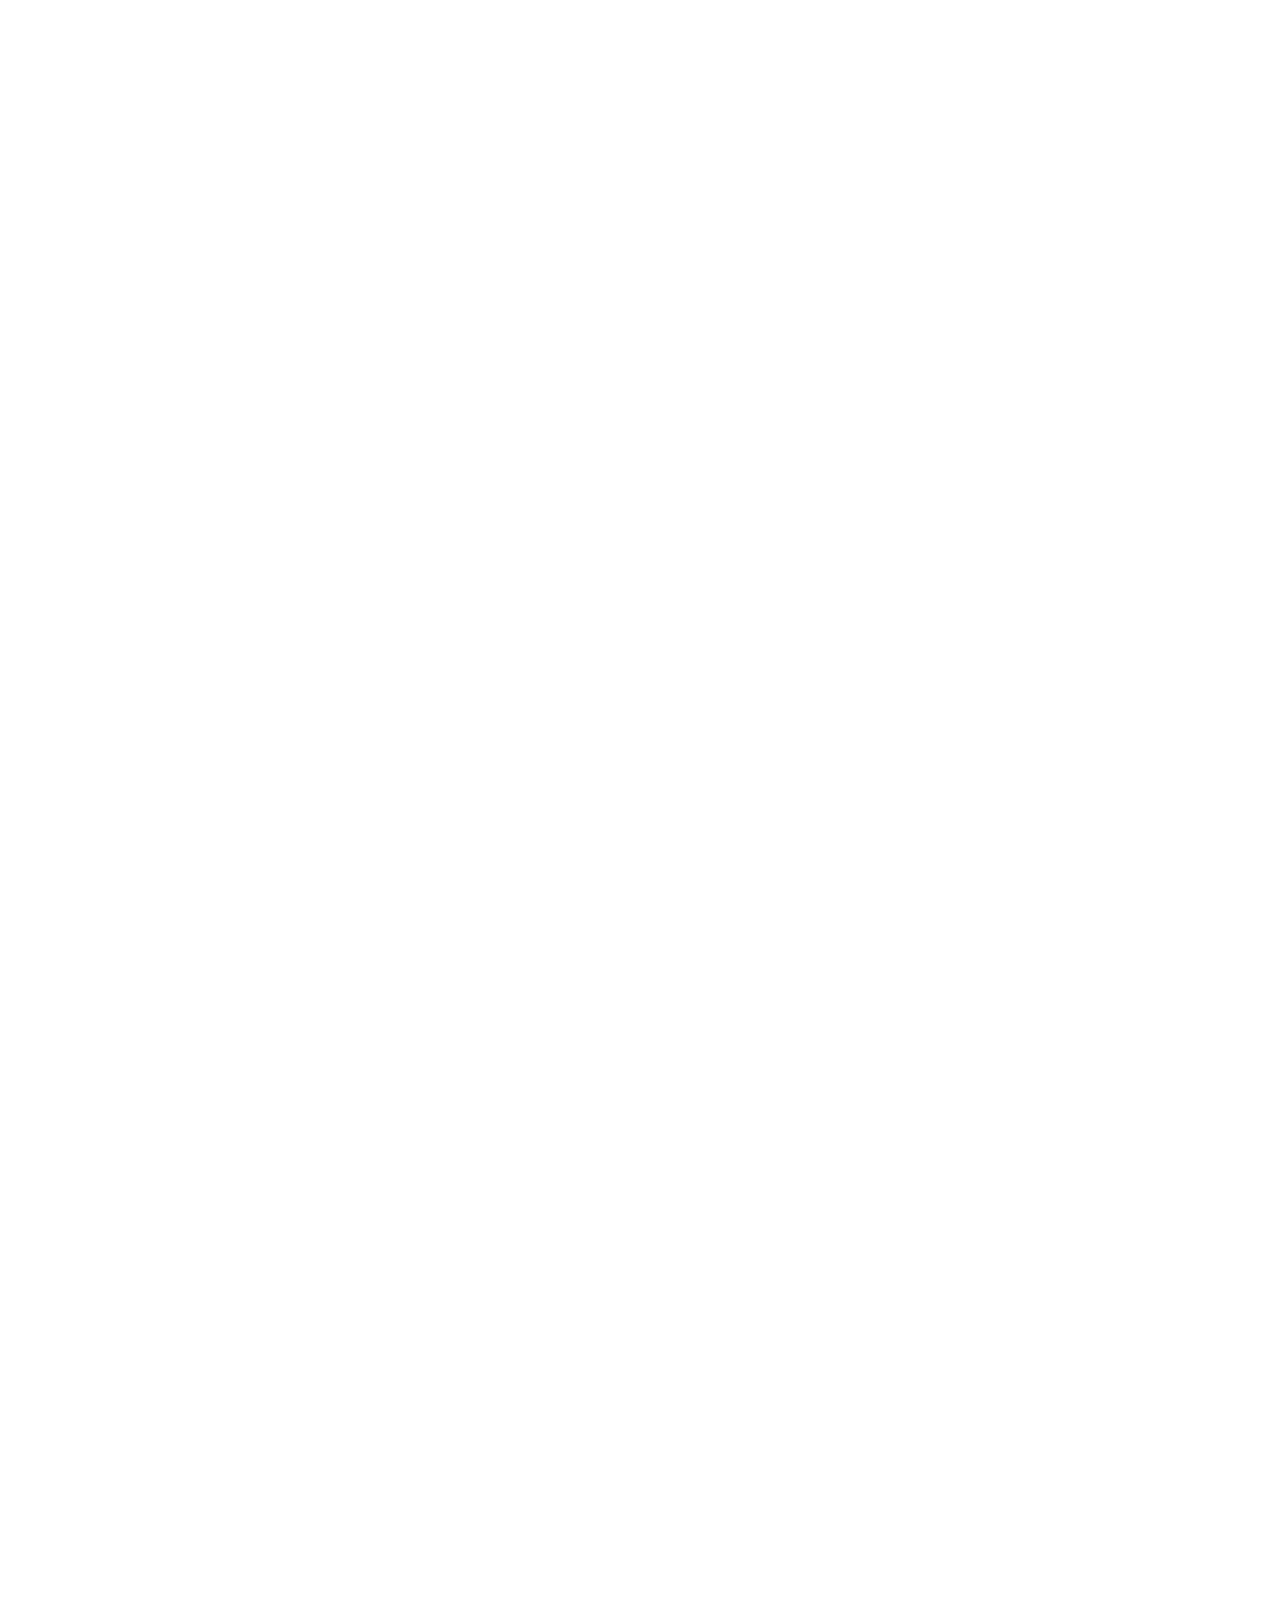
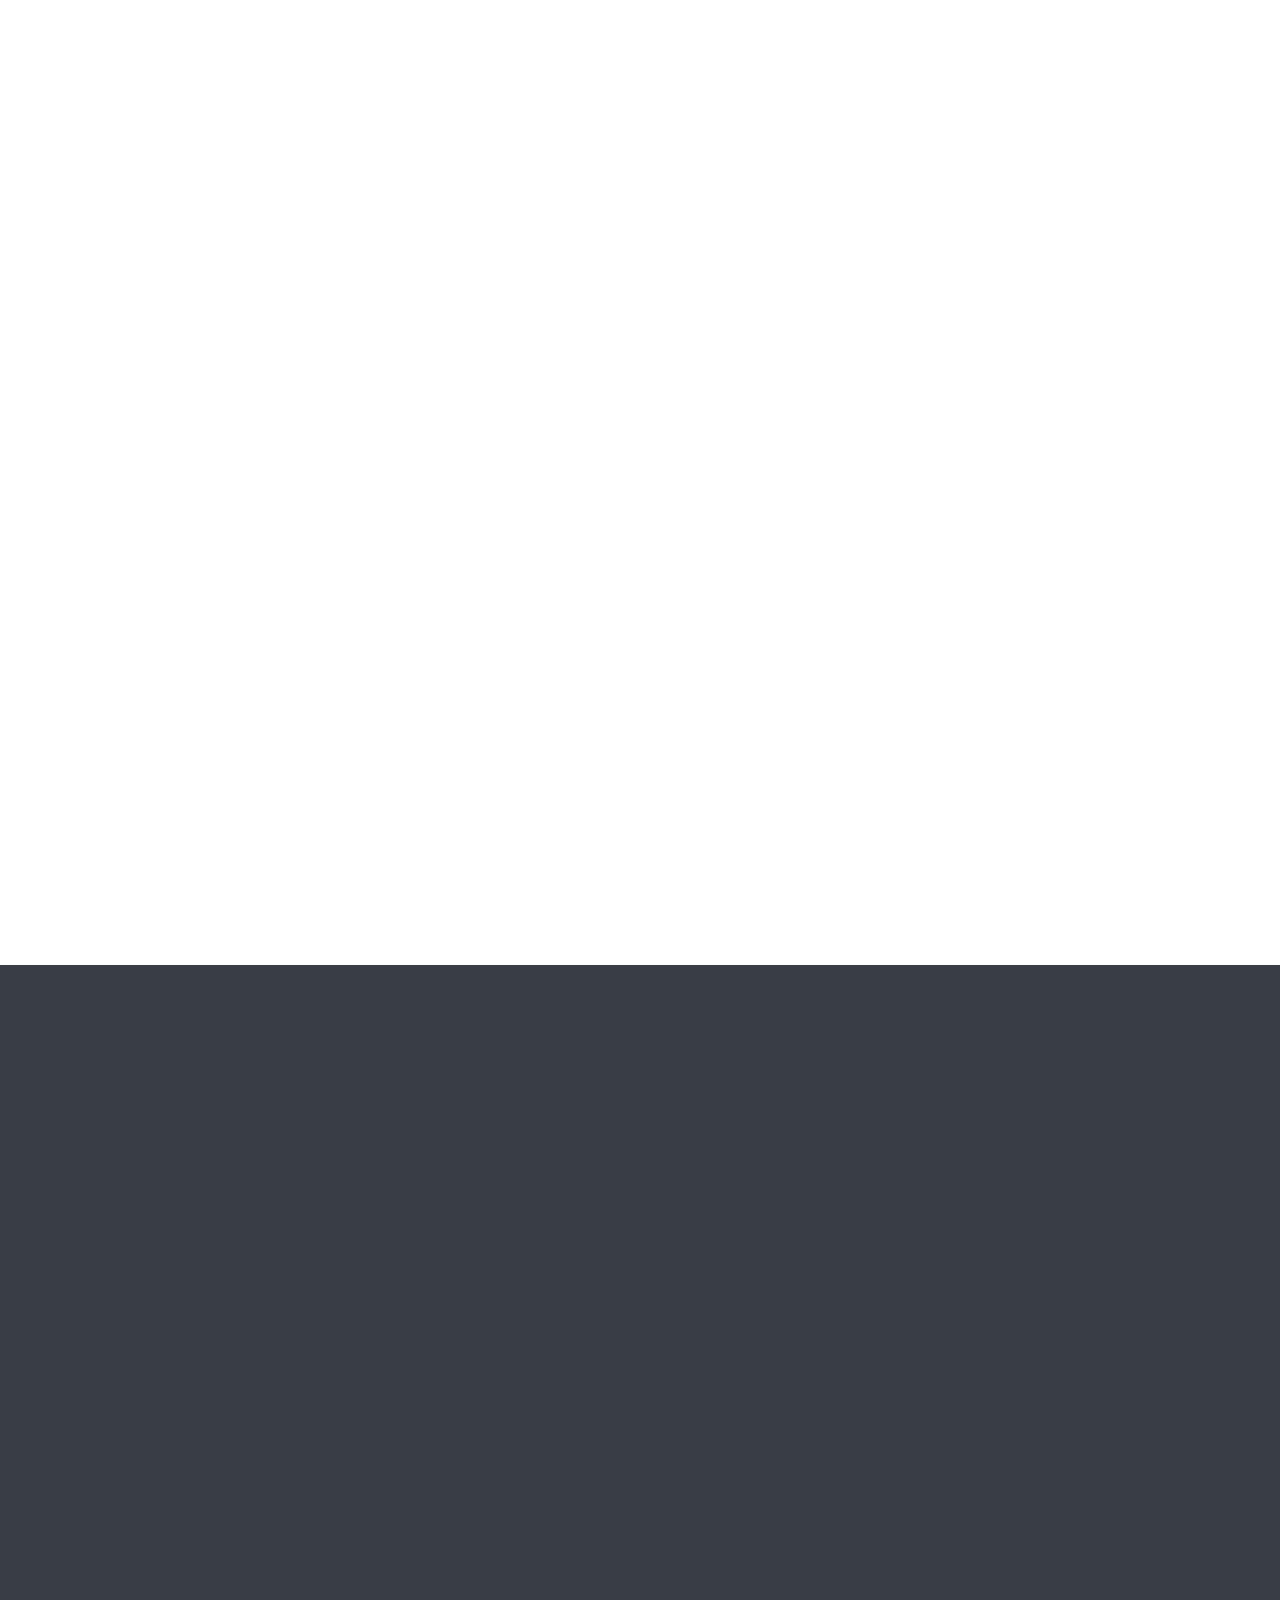
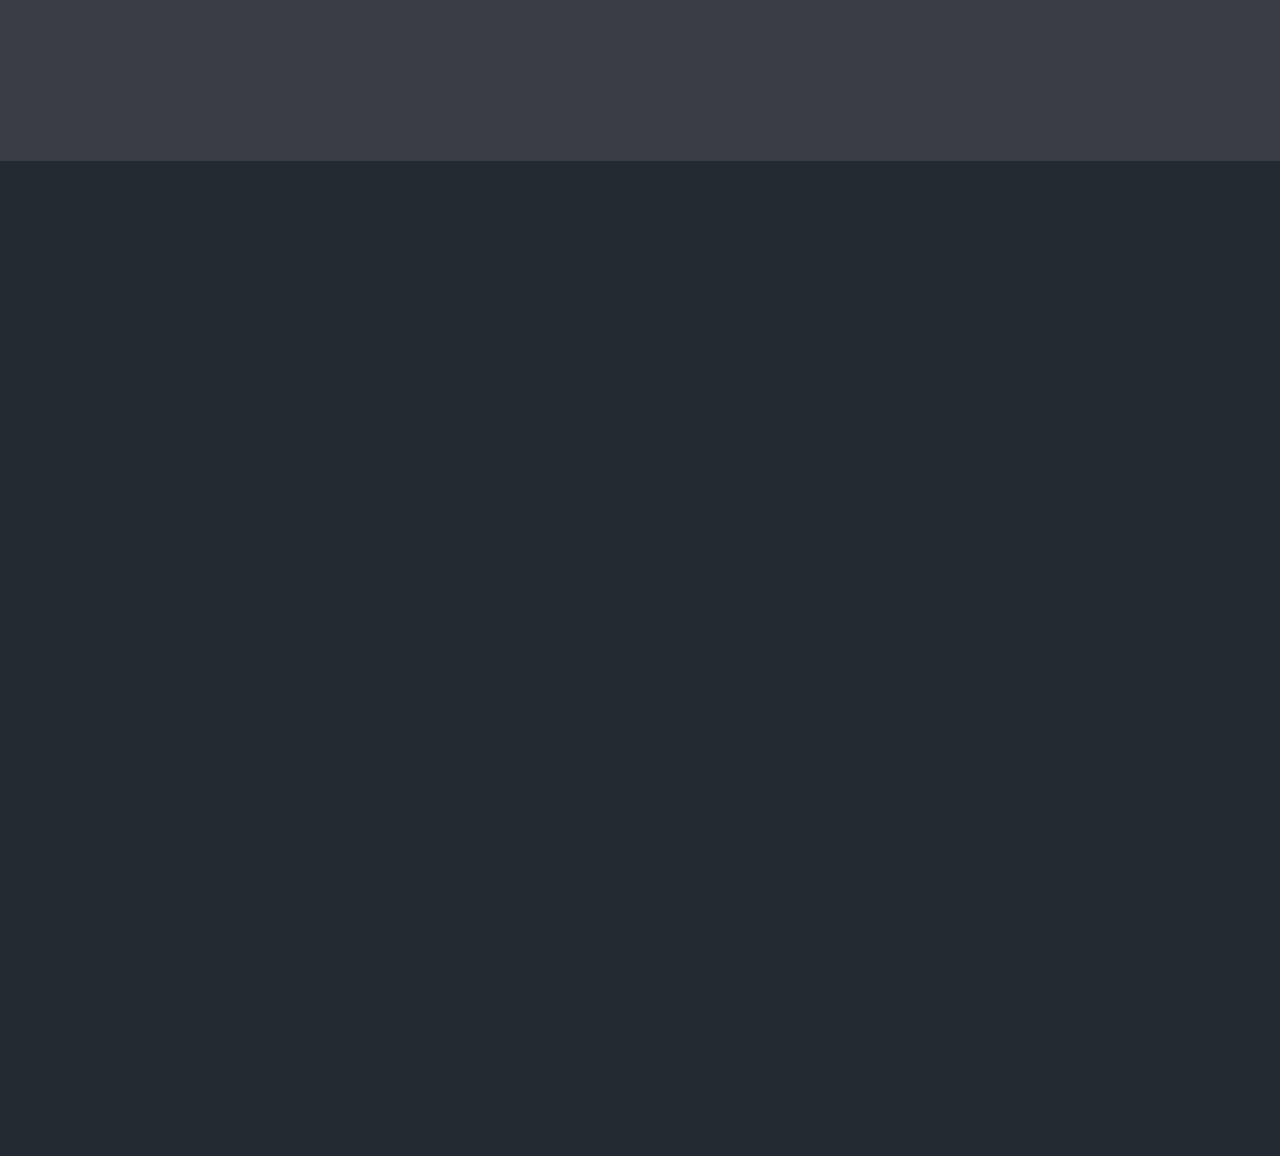
<file: blog.html>
<!DOCTYPE html>
<html lang="en">
<head>
    <meta charset="UTF-8">
    <meta name="viewport" content="width=device-width, initial-scale=1.0">
    <title>De Nada Tecnologia</title>
    <link rel="stylesheet" type="text/css" href="css/bootstrap.min.css">
    <link rel="stylesheet" type="text/css" href="css/fontawesome-all.min.css">
    <link rel="stylesheet" type="text/css" href="css/style.css">
</head>
<body class="inner-page">
<div class="menu-toggle">
    <div class="icon"></div>
</div>
<div class="main-menu">
    <div class="contant-info">
        <div><a href="mailto:hello@cre8.com">info@denada.in</a></div>
        <div>+91 98999 01552</div>
    </div>
    <div class="menu-links">
        <ul>
            <li><a href="index.html">Home</a></li>
            <li><a href="about.html">About</a></li>
            <!-- <li><a href="work.html">Work</a></li> -->
            <li><a href="blog.html">Product</a></li>
            <li><a href="contact.html">Contact</a></li>
        </ul>
    </div>
    <!-- <div class="social-media">
        <div class="social-link-holder"><a href="#">Dribbble</a></div>
        <div class="social-link-holder"><a href="#">Instagram</a></div>
        <div class="social-link-holder"><a href="#">Twitter</a></div>
        <div class="social-link-holder"><a href="#">Facebook</a></div>
    </div> -->
</div>
<nav class="container-fluid cnav">
    <div class="row">
        <div class="col">
            <div class="logo-holder">
                <a href="index.html"><img class="logo" src="images/denadalogo.jpeg" alt="denada"></a>
            </div>
        </div>
        <!-- <div class="col text-right">
            <div class="social-media">
                <div class="social-link-holder"><a href="#">Dribbble</a></div>
                <div class="social-link-holder"><a href="#">Instagram</a></div>
                <div class="social-link-holder"><a href="#">Twitter</a></div>
                <div class="social-link-holder"><a href="#">Facebook</a></div>
            </div>
        </div> -->
    </div>
</nav>
<header class="container-fluid header">
    <div class="row">
        <div class="col">
            <div class="lg-text">
                <span>Affiliations & TECHNOLOGIES</span><br>
                <span>DigiLocker </span><br>
                <span>Digital India Mission</span><br>
                <span class="other-color">DPIIT – Startup India</span>
            </div>
            <div class="normal-text">
                <p>These affiliations reflect alignment with India’s vision for ethical and secure digital transformation.<br>about business, design, productivity, design or even personal<br> development for business people.</p>
            </div>
        </div>
    </div>
</header>
<div class="container-fluid blog-section">
    <div class="row">
        <div class="col">
            <div class="post-box">
                <div class="text-holder">
                    <a href="post.html" class="title">quickID™ – The Trust Layer</a>
                    <div class="text">quickID™ is a decentralised identity protocol that enables secure authentication without centralised data storage.
It uses cryptographic tokenisation to validate identity while keeping information encrypted and user-controlled.<br>Use Cases:
<br>•	Enterprise and government authentication
<br>•	Access management for cloud applications
<br>•	Secure onboarding for fintech and health platforms</div>
                </div>
                <div class="img-holder">
                    <img src="images/post1.png" alt="">
                </div>
            </div>
            <div class="post-box">
                <div class="text-holder">
                    <a href="post.html" class="title">quickSKU™ – Traceability and Standardisation</a>
                    <div class="text">quickSKU™ builds an interoperable taxonomy for goods and services.
It connects manufacturing, logistics, and retail through a unified data model that can be audited and verified end-to-end.<br>Features:
	<br>•	Unique SKU encoding and lifecycle tracking
	<br>•	Blockchain-compatible classification
	<br>•	Integration with quickHABITAT™ for supply-chain analytics</div>
                </div>
                <div class="img-holder">
                    <img src="images/post2.png" alt="">
                </div>
            </div>
            <div class="post-box">
                <div class="text-holder">
                    <a href="post.html" class="title">quickHABITAT™ – Contextual Intelligence Engine</a>
                    <div class="text">quickHABITAT™ analyses relationships between data points to reveal context while preserving privacy.
It integrates machine learning and federated analytics to extract insight without centralising data.<br>Applications:
	<br>•	Smart infrastructure and civic-tech analytics
	<br>•	Policy and planning intelligence
	<br>•	Business forecasting and optimisation<br>quickHABITAT™ turns isolated data fragments into responsible, actionable knowledge.</div>
                </div>
                <div class="img-holder">
                    <img src="images/post3.png" alt="">
                </div>
            </div>
            <div class="post-box">
                <div class="text-holder">
                    <a href="post.html" class="title">FACILITI™ – Facility and Workforce Intelligence</a>
                    <div class="text">FACILITI™ is an enterprise facility management platform with integrated ERP capabilities designed for service-driven organisations.
It connects operations, workforce, assets, and compliance in a single, secure, privacy-first environment.<br>Built on quickID™ for identity and access control and powered by quickHABITAT™ for real-time operational analytics, FACILITI™ provides complete visibility and accountability across every site and service line.<br>Modules:
<br>• Service operations and contract management
<br>• Workforce scheduling and payroll
<br>• Asset and maintenance tracking
<br>• Compliance and audit dashboards</div>
                </div>
                <div class="img-holder">
                    <img src="images/post4.png" alt="">
                </div>
            </div>
            <div class="post-box">
                <div class="text-holder">
                    <a href="post.html" class="title">Rhodiam™ – ERP for Connected Enterprises</a>
                    <div class="text">Rhodiam™ is a next-generation ERP designed for manufacturers, distributors, wholesalers and retailers.<br>Built on quickID™, quickSKU™ and quickHABITAT™, it provides unified command of financial, operational, and supply chain data within a privacy-compliant architecture.<br>Capabilities:
	<br>•	Real-time process mapping and forecasting
	<br>•	Integrated compliance tracking
	<br>•	Secure data exchange between vendors and partners
    <br> Rhodiam™ helps enterprises replace fragmented systems with coherent intelligence.</div>
                </div>
                <div class="img-holder">
                    <img src="images/post2.png" alt="">
                </div>
            </div>

            <div class="post-box">
                <div class="text-holder">
                    <a href="post.html" class="title">Pronexa™ – ERP for the Professional Economy</a>
                    <div class="text">Doctors, lawyers, accountants, architects, and consultants drive economies but lack enterprise-grade tools.<br>Pronexa™ provides them.<br>It combines ERP precision with usability tailored for single or multi-practitioner setups.
Functions include billing, document management, scheduling, compliance monitoring, and secure client communication, all of which are governed by quickID™ authentication.
    <br> Pronexa™ gives professionals the operational depth of large organisations while maintaining complete control of their data.</div>
                </div>
                <div class="img-holder">
                    <img src="images/post2.png" alt="">
                </div>
            </div>
        </div>
    </div>
</div>
<div class="container-fluid other-content">
    <div class="row">
        <div class="col">
            <div class="lg-text">We do not build products to chase attention.<br>We build infrastructure to earn trust.</div>
            <div class="normal-text">
                <p>De Nada Tecnologia was created to solve a modern problem: economies generate more data than they can manage ethically.<br>
                    We exist to bring precision, privacy, and permanence to that challenge.</p>
            </div>
            <div class="btn-holder">
                <a href="#" class="cr-btn ex-padding">let’s explore</a>
            </div>
        </div>
    </div>
</div>
<footer class="container-fluid footer">
    <div class="row">
        <div class="col">
            <div class="lg-text">
                <span>Engineering the Foundations of</span><br>
                <span>Intelligent Economies</span>
            </div>
            <div class="normal-text">
                <p>We’ll take your business to the next level, with our proven<br>strategies, latest technologies and friendly creatives that<br>will work to produce the best outcome possible.</p>
            </div>
        </div>
    </div>
    <div class="row">
        <div class="col">
            <div class="contact-info-holder">
                <div class="title">Call us</div>
                <div class="contact-info">+91 98999 01552</div>
            </div>
        </div>
        <div class="col">
            <div class="contact-info-holder">
                <div class="title">E-mail</div>
                <div class="contact-info"><a href="mailto:hello@cre8.com">info@denada.in</a></div>
                <!-- <div class="social-media">
                    <div class="social-link-holder"><a href="#">Dribbble</a></div>
                    <div class="social-link-holder"><a href="#">Instagram</a></div>
                    <div class="social-link-holder"><a href="#">Twitter</a></div>
                    <div class="social-link-holder"><a href="#">Facebook</a></div>
                </div> -->
            </div>
        </div>
    </div>
</footer>
<script src="js/jquery.min.js"></script>
<script src="js/popper.min.js"></script>
<script src="js/bootstrap.min.js"></script>
<script src="js/anime.min.js"></script>
<script src="js/scrollreveal.min.js"></script>
<script src="js/main.js"></script>
</body>
</html>
</file>
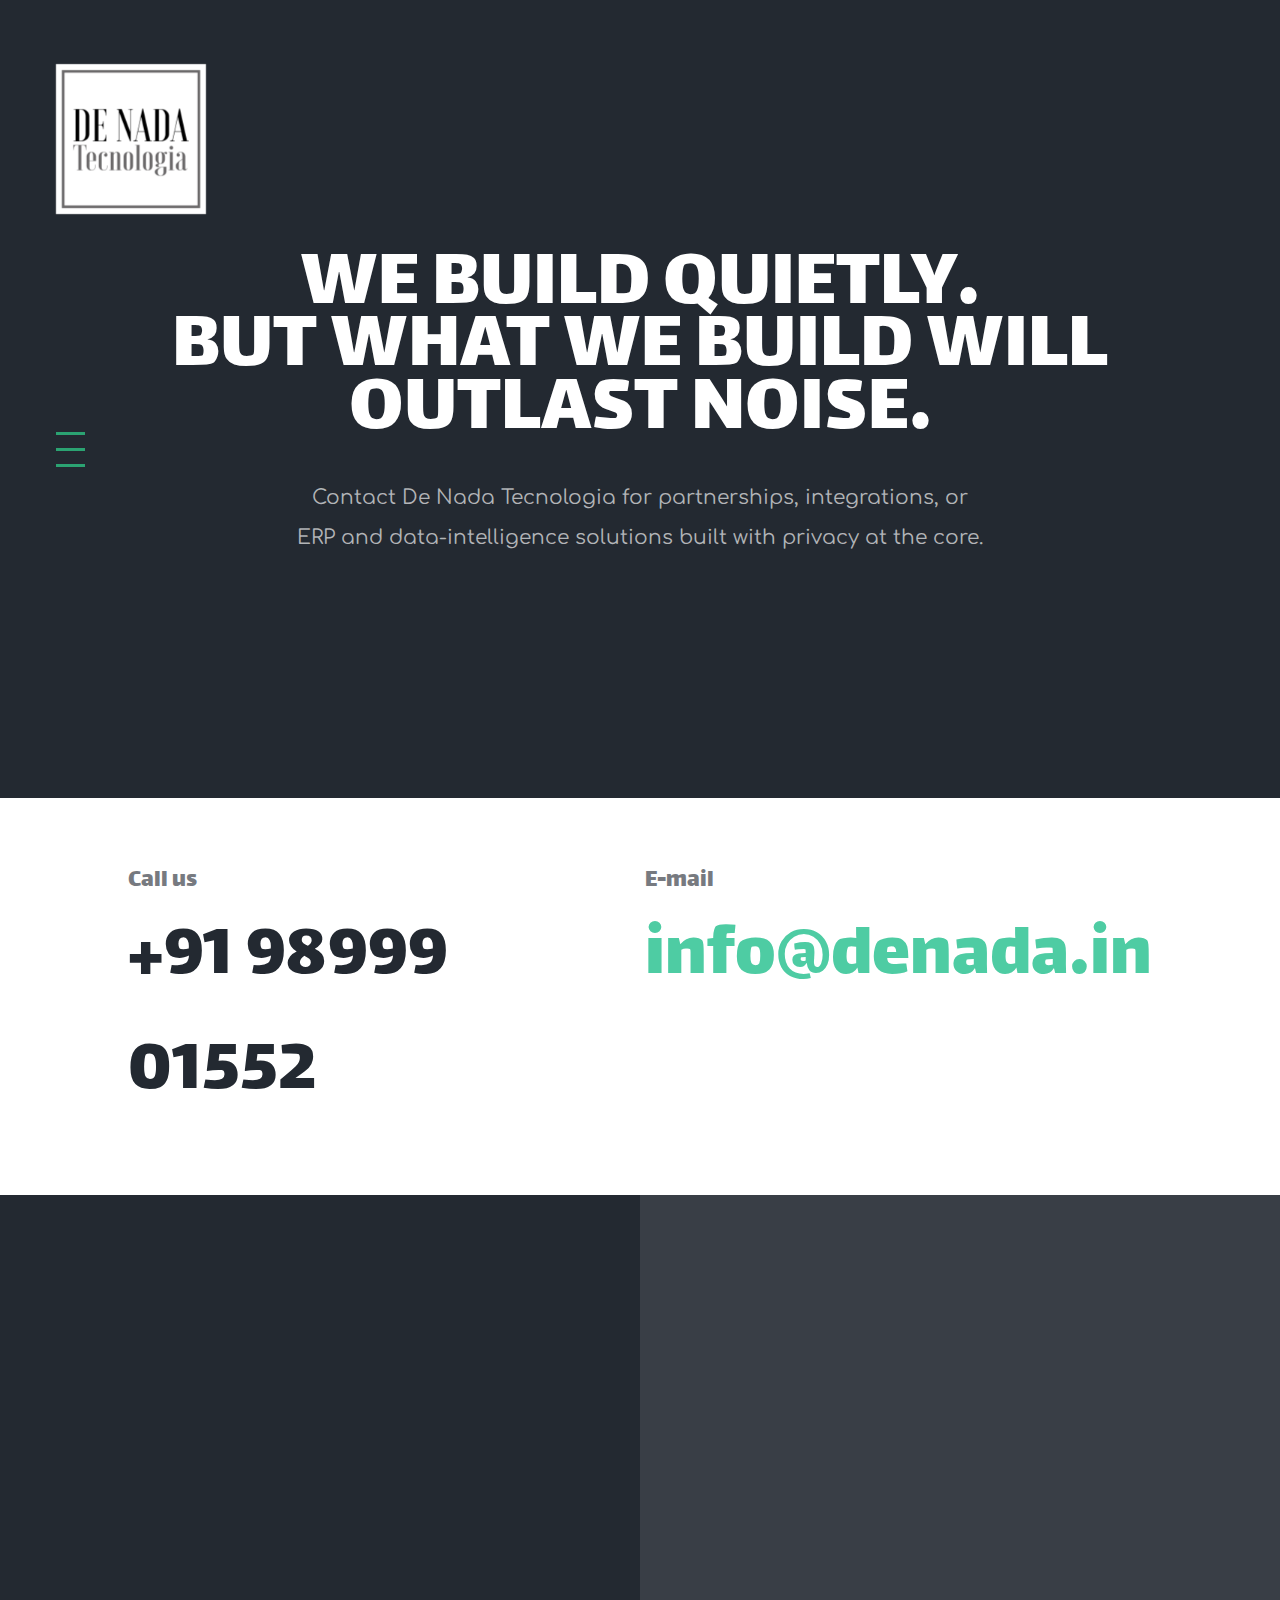
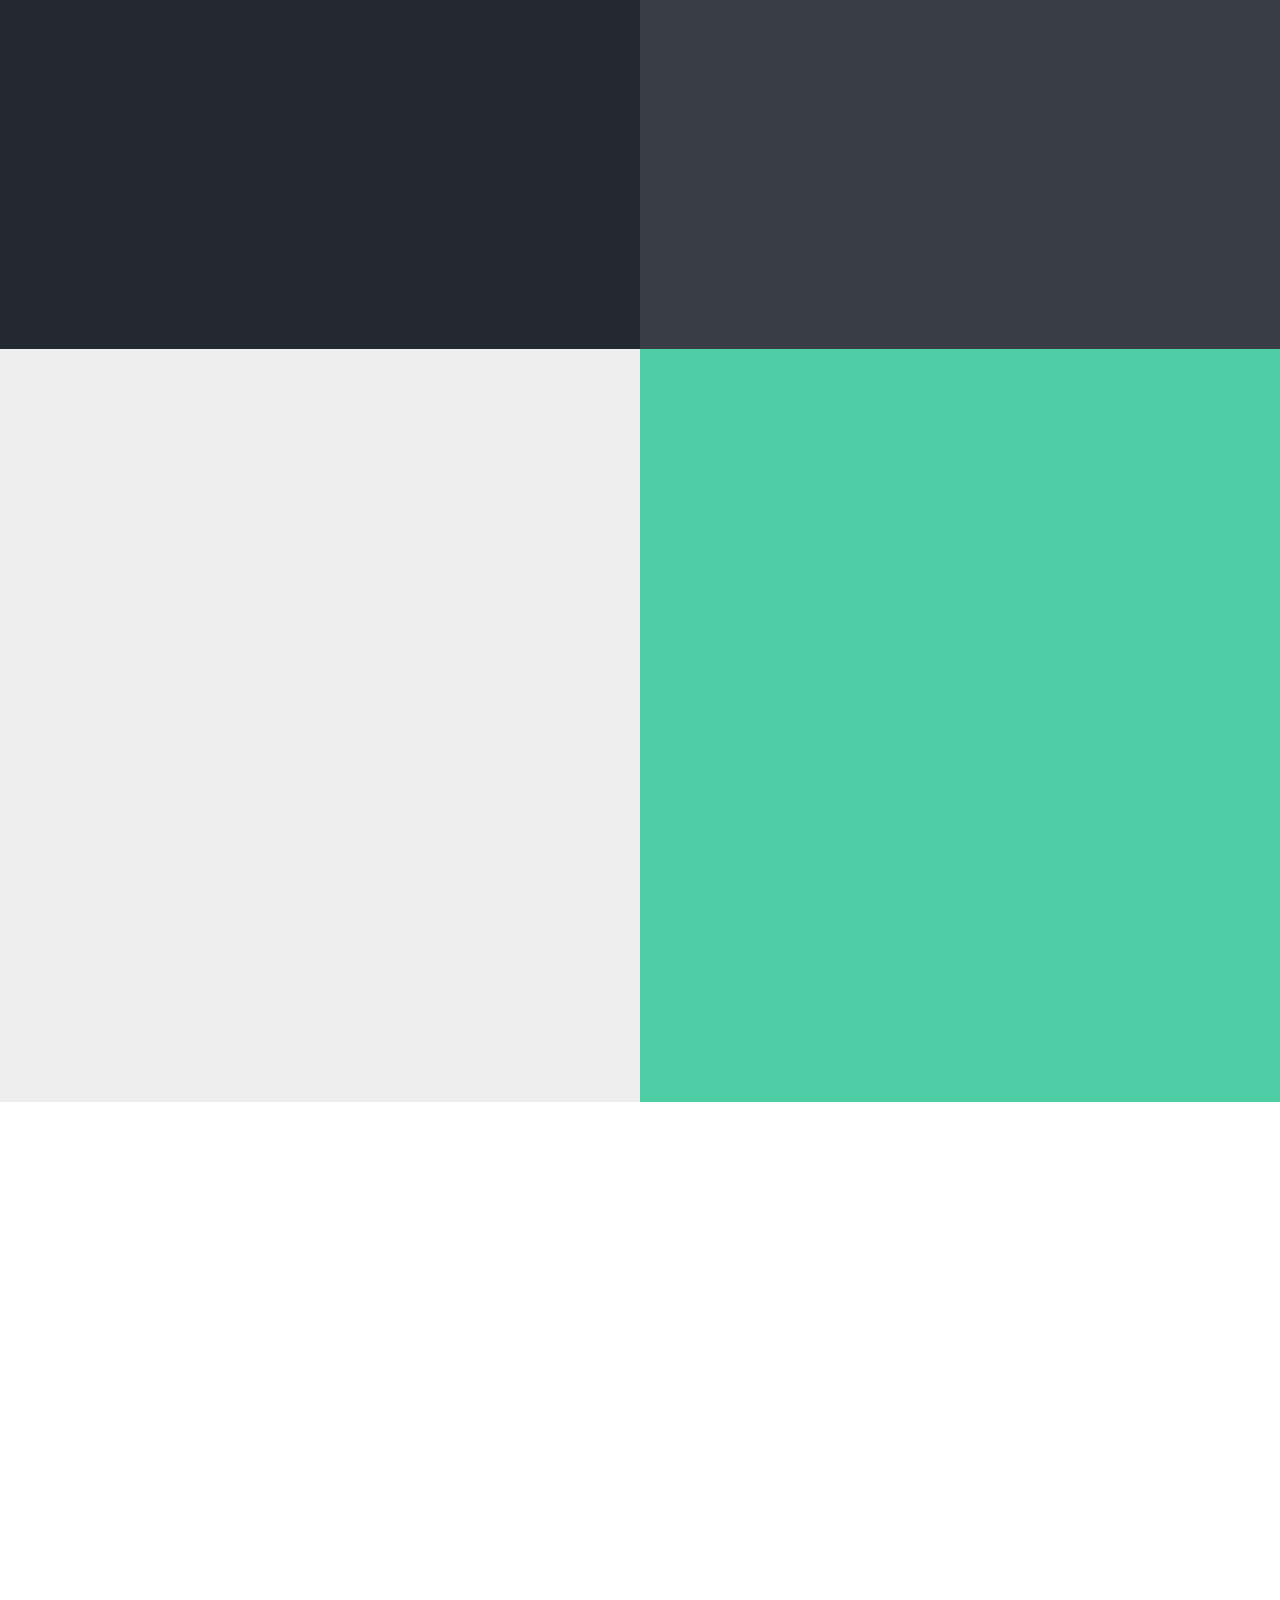
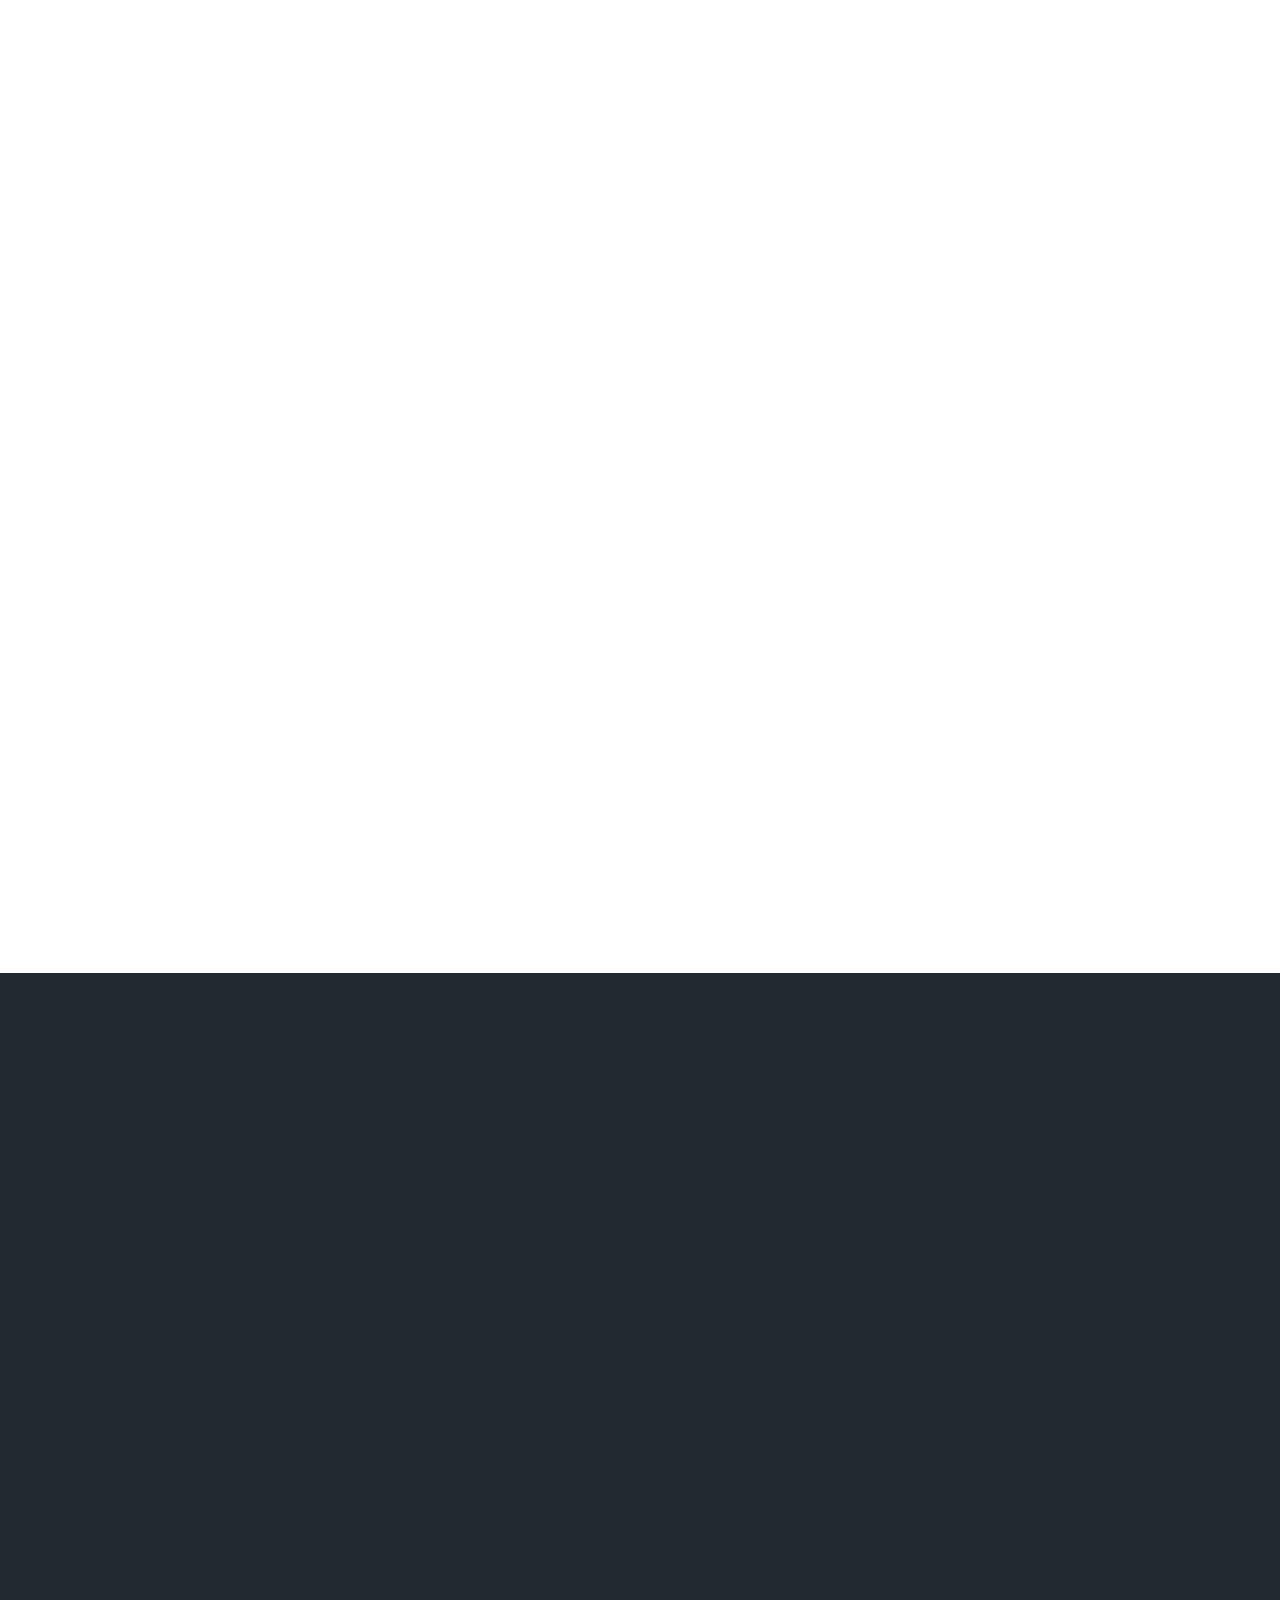
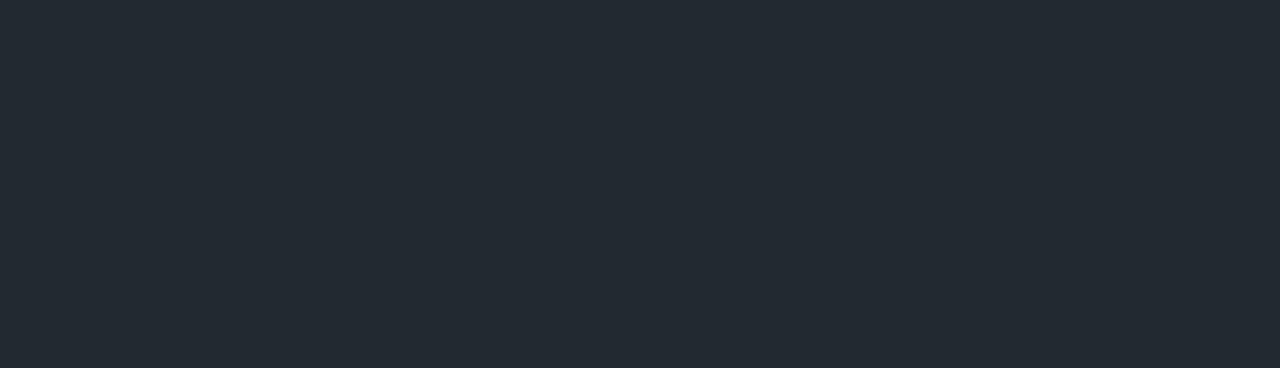
<file: contact.html>
<!DOCTYPE html>
<html lang="en">
<head>
    <meta charset="UTF-8">
    <meta name="viewport" content="width=device-width, initial-scale=1.0">
    <title>De Nada Tecnologia</title>
    <link rel="stylesheet" type="text/css" href="css/bootstrap.min.css">
    <link rel="stylesheet" type="text/css" href="css/fontawesome-all.min.css">
    <link rel="stylesheet" type="text/css" href="css/style.css">
</head>
<body>
<div class="menu-toggle">
    <div class="icon"></div>
</div>
<div class="main-menu">
    <div class="contant-info">
        <div><a href="mailto:hello@cre8.com">info@denada.in</a></div>
        <div>+91 98999 01552</div>
    </div>
    <div class="menu-links">
        <ul>
            <li><a href="index.html">Home</a></li>
            <li><a href="about.html">About</a></li>
            <!-- <li><a href="work.html">Work</a></li> -->
            <li><a href="blog.html">Product</a></li>
            <li><a href="contact.html">Contact</a></li>
        </ul>
    </div>
    <!-- <div class="social-media">
        <div class="social-link-holder"><a href="#">Dribbble</a></div>
        <div class="social-link-holder"><a href="#">Instagram</a></div>
        <div class="social-link-holder"><a href="#">Twitter</a></div>
        <div class="social-link-holder"><a href="#">Facebook</a></div>
    </div> -->
</div>
<nav class="container-fluid cnav">
    <div class="row">
        <div class="col">
            <div class="logo-holder">
                <a href="index.html"><img class="logo" src="images/denadalogo.jpeg" alt="denada"></a>
            </div>
        </div>
        <!-- <div class="col text-right">
            <div class="social-media">
                <div class="social-link-holder"><a href="#">Dribbble</a></div>
                <div class="social-link-holder"><a href="#">Instagram</a></div>
                <div class="social-link-holder"><a href="#">Twitter</a></div>
                <div class="social-link-holder"><a href="#">Facebook</a></div>
            </div>
        </div> -->
    </div>
</nav>
<header class="container-fluid header">
    <div class="row">
        <div class="col">
            <div class="lg-text">
                <span>We build quietly.</span><br>
                <!-- <span>amazing things</span><br> -->
                <span>But what we build will outlast noise.</span>
            </div>
            <div class="normal-text">
                <p> Contact De Nada Tecnologia for partnerships, integrations, or<br>ERP and data-intelligence solutions built with privacy at the core.</p>
            </div>
        </div>
    </div>
</header>
<div class="container-fluid few-contact">
    <div class="row">
        <div class="col">
            <div class="contact-info-holder">
                <div class="title">Call us</div>
                <div class="contact-info">+91 98999 01552</div>
            </div>
        </div>
        <div class="col">
            <div class="contact-info-holder">
                <div class="title">E-mail</div>
                <div class="contact-info"><a href="mailto:hello@cre8.com">info@denada.in</a></div>
            </div>
        </div>
    </div>
</div>
<div class="container-fluid box-content">
    <div class="row">
        <div class="col-md-6">
            <div class="boxy simple-data default-color">
                <div class="slg-text">
                    <span>visit us</span>
                </div>
                <div class="normal-lg-text">
                    <p>44, 2nd Floor, Regal Building<br>
                        Connaught Place, New Delhi – 110001</p>
                </div>
            </div>
        </div>
        <div class="col-md-6">
            <div class="boxy simple-data c2-color">
                <div class="slg-text">
                    <span>call us</span>
                </div>
                <div class="normal-lg-text">
                    <p>Toll-free at<br>
                        +91 98999 01552</p>
                </div>
            </div>
        </div>
    </div>
</div>
<div class="container-fluid box-content">
    <div class="row">
        <div class="col-md-6">
            <div class="boxy simple-data c1-color">
                <div class="slg-text">
                    <span>Email us</span>
                </div>
                <div class="normal-lg-text">
                    <p>Tell us about your awesome<br>project, or just say hi at<br> info@denada.in</p>
                </div>
            </div>
        </div>
        <div class="col-md-6">
            <div class="boxy simple-data primary-color">
                <div class="slg-text">
                    <span>Website</span>
                </div>
                <div class="normal-lg-text">
                    <p>www.denada.in</p>
                </div>
            </div>
        </div>
    </div>
</div>
<div class="container-fluid our-people-section">
    <div class="row">
        <div class="col">
            <div class="extra-lg-text">
                <span>Let’s Build</span><br>
                <span>Systems</span><br>
                <span>That Behave!</span>
            </div>
            <div class="lg-text"><span class="other-color">FAQ</span></div>
            <!-- <div class="normal-text">
                <p>But I must explain to you how all this mistaken idea of denouncing pleasure and praising<br> pain was born and I will give you a complete account of the system.</p>
            </div> -->
        </div>
    </div>
    <div class="row people-box-row">
        <div class="col-sm-7">
            <div class="people-box">
                <div class="title">Q: How does De Nada Tecnologia ensure data privacy across its platforms?</div>
                <div class="subtitle">A: All solutions follow privacy-by-architecture principles. Data is encrypted, anonymised, and governed under the Digital Personal Data Protection Act (2023).</div>
            </div>
        </div>
        <!-- <div class="col-sm-5">
            <div class="btn-holder">
                <a href="#" class="cr-btn black ex-padding">julia@cre8.com</a>
            </div>
        </div> -->
    </div>
    <div class="row people-box-row">
        <div class="col-sm-7">
            <div class="people-box">
                <div class="title">Q: What differentiates De Nada’s ERP systems from other cloud solutions?</div>
                <div class="subtitle">A: Our ERPs integrate privacy and contextual analytics at the protocol level, ensuring compliance, interoperability, and responsible automation.</div>
            </div>
        </div>
        <!-- <div class="col-sm-5">
            <div class="btn-holder">
                <a href="#" class="cr-btn black ex-padding">laila@cre8.com</a>
            </div>
        </div> -->
    </div>
    <!-- <div class="row people-box-row">
        <div class="col-sm-7">
            <div class="people-box">
                <div class="title">faisal a.</div>
                <div class="subtitle">Frontend Developer, CEO</div>
            </div>
        </div>
        <div class="col-sm-5">
            <div class="btn-holder">
                <a href="#" class="cr-btn black ex-padding">faisal@cre8.com</a>
            </div>
        </div>
    </div> -->
</div>
<footer class="container-fluid footer">
    <div class="row">
        <div class="col">
            <div class="lg-text">
                <span>Deep-Tech ERP and</span><br>
                <span>Data-Intelligence Solutions India</span>
            </div>
            <div class="normal-text">
                <p>Whether you represent an enterprise, a public institution, or a professional practice, we are ready to collaborate on technology that respects trust.<br>will work to produce the best outcome possible.</p>
            </div>
        </div>
    </div>
    <div class="row">
        <div class="col">
            <div class="contact-info-holder">
                <div class="title">Call us</div>
                <div class="contact-info">+91 98999 01552</div>
            </div>
        </div>
        <div class="col">
            <div class="contact-info-holder">
                <div class="title">E-mail</div>
                <div class="contact-info"><a href="mailto:hello@cre8.com">info@denada.in</a></div>
                <!-- <div class="social-media">
                    <div class="social-link-holder"><a href="#">Dribbble</a></div>
                    <div class="social-link-holder"><a href="#">Instagram</a></div>
                    <div class="social-link-holder"><a href="#">Twitter</a></div>
                    <div class="social-link-holder"><a href="#">Facebook</a></div>
                </div> -->
            </div>
        </div>
    </div>
</footer>
<script src="js/jquery.min.js"></script>
<script src="js/popper.min.js"></script>
<script src="js/bootstrap.min.js"></script>
<script src="js/anime.min.js"></script>
<script src="js/scrollreveal.min.js"></script>
<script src="js/main.js"></script>
</body>
</html>
</file>
<file: css/style.css>
@import url("https://fonts.googleapis.com/css?family=Comfortaa&display=swap");

@import url("https://fonts.googleapis.com/css?family=Lalezar&display=swap");
/* -----------------------------------
    1 - General Styles
------------------------------------*/
::selection {
    background-color: rgba(137, 139, 145, 0.7);
}

*, body {
    font-family: 'Comfortaa', cursive;
    font-weight: 400;
    -webkit-font-smoothing: antialiased;
    text-rendering: optimizeLegibility;
    -moz-osx-font-smoothing: grayscale;
}

h1, h2, h3, h4, h5, h6 {
    font-family: "Lalezar", cursive;
}

.cr-btn {
    display: inline-block;
    font-family: "Lalezar", cursive;
    font-size: 1.45rem;
    color: #fff;
    text-transform: uppercase;
    padding: 1.3rem 2.1rem 1rem;
    border-radius: 10rem;
    -webkit-box-shadow: inset 0 0 0 0.25rem #fff;
    box-shadow: inset 0 0 0 0.25rem #fff;
    -webkit-transition: all 0.3s ease-in-out;
    transition: all 0.3s ease-in-out;
}

.cr-btn:hover, .cr-btn:focus {
    color: #232931;
    text-decoration: none;
    -webkit-box-shadow: inset 0 0 0 3.25rem #fff;
    box-shadow: inset 0 0 0 3.25rem #fff;
}

.cr-btn.primary {
    color: #fff;
    -webkit-box-shadow: inset 0 0 0 0.28rem #4ECCA3;
    box-shadow: inset 0 0 0 0.28rem #4ECCA3;
}

.cr-btn.primary:hover, .cr-btn.primary:focus {
    color: #fff;
    -webkit-box-shadow: inset 0 0 0 3.25rem #4ECCA3;
    box-shadow: inset 0 0 0 3.25rem #4ECCA3;
}

.cr-btn.black {
    color: #000;
    -webkit-box-shadow: inset 0 0 0 0.28rem #000;
    box-shadow: inset 0 0 0 0.28rem #000;
}

.cr-btn.black:hover, .cr-btn.black:focus {
    color: #fff;
    -webkit-box-shadow: inset 0 0 0 3.25rem #000;
    box-shadow: inset 0 0 0 3.25rem #000;
}

.cr-btn.ex-padding {
    padding: 1.3rem 3.7rem 1rem;
}

body {
    overflow-x: hidden;
    -webkit-transition: all 500ms cubic-bezier(1, -0.02, 0.25, 0.75);
    transition: all 500ms cubic-bezier(1, -0.02, 0.25, 0.75);
}

body.menu-open {
    padding-left: 30rem;
}

.menu-toggle {
    position: fixed;
    z-index: 99999;
    width: 1.8rem;
    height: 2.2rem;
    cursor: pointer;
    left: 3.5rem;
    top: 50%;
    margin-top: -1.1rem;
    mix-blend-mode: difference;
    -webkit-transition: all 500ms cubic-bezier(1, -0.02, 0.25, 0.75);
    transition: all 500ms cubic-bezier(1, -0.02, 0.25, 0.75);
}

.menu-toggle .icon {
    position: absolute;
    display: inline-block;
    top: 0;
    left: 0;
    width: 100%;
    height: 3px;
    background-color: #4ECCA3;
    -webkit-transition: all 0.4s ease;
    transition: all 0.4s ease;
}

.menu-toggle .icon:before, .menu-toggle .icon:after {
    content: "";
    position: absolute;
    left: 0;
    width: 100%;
    height: 100%;
    background-color: #4ECCA3;
    -webkit-transform-origin: center;
    -moz-transform-origin: center;
    -ms-transform-origin: center;
    transform-origin: center;
    -webkit-transition: all 0.4s ease;
    transition: all 0.4s ease;
}

.menu-toggle .icon:before {
    top: 1rem;
}

.menu-toggle .icon:after {
    top: 2rem;
}

.menu-toggle.open {
    left: 29.1rem;
}

.menu-toggle.open .icon {
    background-color: transparent;
}

.menu-toggle.open .icon:before {
    -webkit-transform: rotate(45deg) scaleX(1.4);
    -moz-transform: rotate(45deg) scaleX(1.4);
    -ms-transform: rotate(45deg) scaleX(1.4);
    transform: rotate(45deg) scaleX(1.4);
}

.menu-toggle.open .icon:after {
    top: 1rem;
    -webkit-transform: rotate(-45deg) scaleX(1.4);
    -moz-transform: rotate(-45deg) scaleX(1.4);
    -ms-transform: rotate(-45deg) scaleX(1.4);
    transform: rotate(-45deg) scaleX(1.4);
}

.main-menu {
    position: fixed;
    top: 0;
    left: -30rem;
    height: 100%;
    width: 30rem;
    background-color: #393E46;
    text-align: right;
    padding: 3rem 4rem;
    overflow-y: hidden;
    z-index: 9999;
    -webkit-transition: all 500ms cubic-bezier(1, -0.02, 0.25, 0.75);
    transition: all 500ms cubic-bezier(1, -0.02, 0.25, 0.75);
}

.main-menu.opened {
    left: 0;
}

.main-menu .contant-info {
    margin-bottom: 4rem;
}

.main-menu .contant-info div {
    font-family: "Lalezar", cursive;
    font-size: 1.3rem;
    color: #777A80;
}

.main-menu .contant-info div a {
    font-family: "Lalezar", cursive;
    font-size: 1.3rem;
    color: #777A80;
    -webkit-transition: all 0.3s ease;
    transition: all 0.3s ease;
}

.main-menu .contant-info div a:hover, .main-menu .contant-info div a:focus {
    color: #4ECCA3;
    text-decoration: none;
}

.main-menu .menu-links {
    margin-bottom: 6rem;
}

.main-menu .menu-links ul {
    padding: 0;
    margin: 0;
    list-style: none;
}

.main-menu .menu-links ul li {
    overflow: hidden;
    padding-top: 0.5rem;
}

.main-menu .menu-links ul li a {
    display: inline-block;
    font-size: 5.3rem;
    line-height: 3.4rem;
    font-family: "Lalezar", cursive;
    color: #14181C;
    text-transform: uppercase;
    -webkit-transition: all 0.5s ease;
    transition: all 0.5s ease;
}

.main-menu .menu-links ul li a:hover, .main-menu .menu-links ul li a:focus {
    color: #fff;
    text-decoration: none;
}

.main-menu .social-media {
    display: inline-block;
    opacity: 1;
    pointer-events: all;
    -webkit-transform: translateY(0);
    -moz-transform: translateY(0);
    -ms-transform: translateY(0);
    transform: translateY(0);
    -webkit-transition: all 0.3s ease;
    transition: all 0.3s ease;
}

.main-menu .social-media .social-link-holder {
    text-align: right;
}

.main-menu .social-media .social-link-holder a {
    font-size: 1.2rem;
    font-family: "Lalezar", cursive;
    color: #A8AAAD;
    -webkit-transition: all 0.3s ease;
    transition: all 0.3s ease;
}

.main-menu .social-media .social-link-holder a:hover, .main-menu .social-media .social-link-holder a:focus {
    color: #8b8d91;
    text-decoration: none;
}

/* -----------------------------------
    2 - Header Styles
------------------------------------*/
.cnav {
    position: absolute;
    width: 100%;
    z-index: 999;
    padding: 4rem 3.5rem;
    pointer-events: none;
    -webkit-transition: all 0.3s ease;
    transition: all 0.3s ease;
}

.cnav .logo-holder {
    display: inline-block;
    pointer-events: all;
}

.cnav .logo-holder img {
    width: 9.4rem;
}

.cnav .social-media {
    display: inline-block;
    opacity: 1;
    pointer-events: all;
    -webkit-transform: translateY(0);
    -moz-transform: translateY(0);
    -ms-transform: translateY(0);
    transform: translateY(0);
    -webkit-transition: all 0.3s ease;
    transition: all 0.3s ease;
}

.cnav .social-media .social-link-holder {
    text-align: left;
}

.cnav .social-media .social-link-holder a {
    font-size: 1.2rem;
    font-family: "Lalezar", cursive;
    color: #fff;
    -webkit-transition: all 0.3s ease;
    transition: all 0.3s ease;
}

.cnav .social-media .social-link-holder a:hover, .cnav .social-media .social-link-holder a:focus {
    color: #898b91;
    text-decoration: none;
}

.cnav .social-media.hide {
    -webkit-transform: translateY(-13rem);
    -moz-transform: translateY(-13rem);
    -ms-transform: translateY(-13rem);
    transform: translateY(-13rem);
}

.cnav.blend {
    mix-blend-mode: difference;
}

.header {
    background-color: #232931;
    text-align: center;
    padding: 16rem 3.5rem 14rem;
}

.header .mouse-scroll {
    position: absolute;
    display: inline-block;
    bottom: 3rem;
    left: 50%;
    margin-left: -0.8rem;
    width: 1.6rem;
    height: 2.4rem;
    border-radius: 2rem;
    background-color: rgba(255, 255, 255, 0.15);
    pointer-events: none;
    -webkit-box-shadow: 0 0.3rem 5rem rgba(0, 0, 0, 0.24);
    box-shadow: 0 0.3rem 5rem rgba(0, 0, 0, 0.24);
    -webkit-transition: all 0.6s ease;
    transition: all 0.6s ease;
}

.header .mouse-scroll:before {
    position: absolute;
    content: "";
    top: 0.5rem;
    left: 50%;
    margin-left: -0.1rem;
    width: 0.2rem;
    height: 0.4rem;
    border-radius: 1rem;
    background-color: rgba(255, 255, 255, 0.21);
    -webkit-animation: m-an 2s ease infinite;
    -moz-animation: m-an 2s ease infinite;
    -ms-animation: m-an 2s ease infinite;
    animation: m-an 2s ease infinite;
}

.header .mouse-scroll.hide {
    opacity: 0;
}

.header .mouse-scroll.hide:before {
    opacity: 0;
    -webkit-animation: none;
    -moz-animation: none;
    -ms-animation: none;
    animation: none;
    -webkit-transition: all 0.6s ease;
    transition: all 0.6s ease;
}

@-webkit-keyframes m-an {
    0% {
        top: 0.5rem;
        height: 0.2rem;
        opacity: 0;
    }

    15% {
        top: 0.7rem;
        height: 0.6rem;
        opacity: 1;
    }

    50% {
        top: 0.9rem;
        height: 0.6rem;
        opacity: 1;
    }

    70% {
        top: 1rem;
        height: 0.5rem;
        opacity: 1;
    }

    90% {
        top: 1.2rem;
        height: 0.5rem;
        opacity: 0;
    }

    100% {
        top: 1.2rem;
        height: 0.5rem;
        opacity: 0;
    }
}

@-moz-keyframes m-an {
    0% {
        top: 0.5rem;
        height: 0.2rem;
        opacity: 0;
    }

    15% {
        top: 0.7rem;
        height: 0.6rem;
        opacity: 1;
    }

    50% {
        top: 0.9rem;
        height: 0.6rem;
        opacity: 1;
    }

    70% {
        top: 1rem;
        height: 0.5rem;
        opacity: 1;
    }

    90% {
        top: 1.2rem;
        height: 0.5rem;
        opacity: 0;
    }

    100% {
        top: 1.2rem;
        height: 0.5rem;
        opacity: 0;
    }
}

@-ms-keyframes m-an {
    0% {
        top: 0.5rem;
        height: 0.2rem;
        opacity: 0;
    }

    15% {
        top: 0.7rem;
        height: 0.6rem;
        opacity: 1;
    }

    50% {
        top: 0.9rem;
        height: 0.6rem;
        opacity: 1;
    }

    70% {
        top: 1rem;
        height: 0.5rem;
        opacity: 1;
    }

    90% {
        top: 1.2rem;
        height: 0.5rem;
        opacity: 0;
    }

    100% {
        top: 1.2rem;
        height: 0.5rem;
        opacity: 0;
    }
}

@keyframes m-an {
    0% {
        top: 0.5rem;
        height: 0.2rem;
        opacity: 0;
    }

    15% {
        top: 0.7rem;
        height: 0.6rem;
        opacity: 1;
    }

    50% {
        top: 0.9rem;
        height: 0.6rem;
        opacity: 1;
    }

    70% {
        top: 1rem;
        height: 0.5rem;
        opacity: 1;
    }

    90% {
        top: 1.2rem;
        height: 0.5rem;
        opacity: 0;
    }

    100% {
        top: 1.2rem;
        height: 0.5rem;
        opacity: 0;
    }
}

.extra-lg-text {
    color: #fff;
    text-align: center;
    font-family: "Lalezar", cursive;
    font-size: 6.9rem;
    line-height: 5rem;
    text-transform: uppercase;
}

.extra-lg-text span {
    display: inline-block;
    font-family: "Lalezar", cursive;
}

.extra-lg-text .other-color {
    color: #4ECCA3;
    font-family: "Lalezar", cursive;
}

/*
.inner-page{
    .header{
        background-color: #393E46;
    }
}
*/
/* -----------------------------------
    3 - Box Contentt Styles
------------------------------------*/
.box-content {
    padding: 0;
}

.box-content .row {
    margin: 0;
}

.box-content .row div[class^="col"] {
    padding: 0;
}

.boxy {
    position: relative;
    height: 100%;
    padding: 12rem 6rem;
}

.boxy h1.title {
    font-size: 4.1rem;
    line-height: 3.4rem;
    margin: 0;
    margin-bottom: 3rem;
}

.boxy .text ul {
    padding: 0;
    margin: 0;
    list-style: none;
}

.boxy .text ul li {
    font-family: "Lalezar", cursive;
    text-transform: uppercase;
    font-size: 1.2rem;
}

.boxy .bottom-text {
    text-align: center;
}

.boxy .bottom-text .link {
    font-family: "Lalezar", cursive;
    text-transform: uppercase;
    color: #fff;
    font-size: 1.3rem;
}

.boxy .bottom-text .link a {
    font-family: "Lalezar", cursive;
    text-transform: uppercase;
    color: #fff;
    font-size: 1.3rem;
    -webkit-transition: all 0.3s ease;
    transition: all 0.3s ease;
}

.boxy .bottom-text .link a:hover, .boxy .bottom-text .link a:focus {
    color: #abadb3;
    text-decoration: none;
}

.boxy .bottom-text .text {
    color: #fff;
    font-size: 1.2rem;
}

.boxy .project-link-full {
    position: absolute;
    display: inline-block;
    top: 0;
    left: 0;
    width: 100%;
    height: 100%;
}

.boxy.c1-color {
    background-color: #EEEEEE;
}

.boxy.c1-color h1.title {
    color: #232931;
}

.boxy.c1-color .text {
    color: rgba(0, 0, 0, 0.66);
}

.boxy.c1-color .slg-text {
    color: #232931;
}

.boxy.c1-color .normal-lg-text p {
    color: rgba(0, 0, 0, 0.66);
}

.boxy.primary-color {
    background-color: #4ECCA3;
}

.boxy.primary-color h1.title {
    color: #232931;
}

.boxy.primary-color .text {
    color: rgba(0, 0, 0, 0.66);
}

.boxy.primary-color .slg-text {
    color: #fff;
}

.boxy.primary-color .normal-lg-text p {
    color: #fff;
}

.boxy.default-color {
    background-color: #232931;
}

.boxy.default-color h1.title {
    color: #EEEEEE;
}

.boxy.default-color .text {
    color: rgba(216, 216, 216, 0.66);
}

.boxy.default-color .slg-text {
    color: #fff;
}

.boxy.default-color .normal-lg-text p {
    color: rgba(255, 255, 255, 0.66);
}

.boxy.c2-color {
    background-color: #393E46;
}

.boxy.c2-color h1.title {
    color: #EEEEEE;
}

.boxy.c2-color .text {
    color: rgba(216, 216, 216, 0.66);
}

.boxy.c2-color .slg-text {
    color: #fff;
}

.boxy.c2-color .normal-lg-text p {
    color: rgba(255, 255, 255, 0.66);
}

.boxy.img-box {
    position: relative;
    padding: 4rem;
    min-height: 652px;
    z-index: 1;
    display: -webkit-box;
    display: -moz-box;
    display: -ms-flexbox;
    display: -webkit-flex;
    display: flex;
    -moz-justify-content: center;
    -webkit-justify-content: center;
    -ms-justify-content: center;
    justify-content: center;
    -moz-align-items: flex-end;
    -webkit-align-items: flex-end;
    -ms-align-items: flex-end;
    align-items: flex-end;
    overflow: hidden;
}

.boxy.img-box:before {
    content: "";
    position: absolute;
    top: 0;
    left: 0;
    width: 100%;
    height: 100%;
    background-color: #232931;
    opacity: 0;
    z-index: -1;
    -webkit-transform-origin: center center;
    -moz-transform-origin: center center;
    -ms-transform-origin: center center;
    transform-origin: center center;
    -webkit-transform: scale(0.9);
    -moz-transform: scale(0.9);
    -ms-transform: scale(0.9);
    transform: scale(0.9);
    -webkit-transition: all 0.4s ease;
    transition: all 0.4s ease;
}

.boxy.img-box .img img {
    display: block;
    width: 100%;
    height: 100%;
    object-fit: cover;
}

.boxy.img-box .img {
    content: "";
    position: absolute;
    top: 0;
    left: 0;
    width: 100%;
    height: 100%;
    z-index: -2;
    background-size: cover;
    background-position: center;
    background-repeat: no-repeat;
    -webkit-transform-origin: center center;
    -moz-transform-origin: center center;
    -ms-transform-origin: center center;
    transform-origin: center center;
    -webkit-transform: scale(1);
    -moz-transform: scale(1);
    -ms-transform: scale(1);
    transform: scale(1);
    -webkit-transition: all 2s ease;
    transition: all 2s ease;
}

.boxy.img-box:hover .img, .boxy.img-box:focus .img {
    -webkit-transform: scale(1.1);
    -moz-transform: scale(1.1);
    -ms-transform: scale(1.1);
    transform: scale(1.1);
}

.boxy.img-box:hover:before, .boxy.img-box:focus:before {
    opacity: 0.8;
    -webkit-transform: scale(1);
    -moz-transform: scale(1);
    -ms-transform: scale(1);
    transform: scale(1);
}

/* -----------------------------------
    4 - Default Content Styles
------------------------------------*/
.default-content {
    background-color: #232931;
    text-align: center;
    padding: 10rem 3.5rem 8rem;
}

.default-content .lg-text {
    margin-bottom: 2.2rem;
}

.default-content p {
    color: rgba(255, 255, 255, 0.66);
    font-size: 1.26rem;
    line-height: 2.5rem;
}

.default-content .normal-text {
    margin-bottom: 5rem;
}

.lg-text {
    color: #fff;
    text-align: center;
    font-family: "Lalezar", cursive;
    font-size: 5.3rem;
    line-height: 3.9rem;
    text-transform: uppercase;
    margin-bottom: 2.2rem;
}

.lg-text span {
    font-family: "Lalezar", cursive;
    display: inline-block;
}

.lg-text .other-color {
    color: #4ECCA3;
    font-family: "Lalezar", cursive;
}

.normal-text p {
    color: rgba(255, 255, 255, 0.66);
    font-size: 1.26rem;
    line-height: 2.5rem;
}

.slg-text {
    color: #fff;
    text-align: center;
    font-family: "Lalezar", cursive;
    font-size: 5rem;
    line-height: 3.9rem;
    text-transform: uppercase;
    margin-bottom: 5rem;
}

.slg-text span {
    font-family: "Lalezar", cursive;
    display: inline-block;
}

.slg-text .other-color {
    color: #4ECCA3;
    font-family: "Lalezar", cursive;
}

.normal-lg-text {
    text-align: center;
}

.normal-lg-text p {
    font-family: "Lalezar", cursive;
    color: rgba(255, 255, 255, 0.66);
    font-size: 2.5rem;
    line-height: 3.3rem;
}

.normal-lg-text p a {
    font-family: "Lalezar", cursive;
    color: rgba(255, 255, 255, 0.66);
    font-size: 2rem;
    line-height: 3.3rem;
}

/* -----------------------------------
    5 - Clients Section Styles
------------------------------------*/
.clients-section {
    background-color: #fff;
    text-align: left;
    padding: 10rem 10rem 3rem;
}

.clients-section .lg-text {
    color: #000;
    text-align: left;
    margin-bottom: 2.2rem;
}

.clients-section p {
    color: rgba(0, 0, 0, 0.66);
    font-size: 1.26rem;
    line-height: 2.5rem;
}

.clients-section .normal-text {
    margin-bottom: 5rem;
}

.clients-section .clients-logos {
    display: -webkit-box;
    display: -moz-box;
    display: -ms-flexbox;
    display: -webkit-flex;
    display: flex;
    -moz-flex-flow: row wrap;
    -webkit-flex-flow: row wrap;
    -ms-flex-flow: row wrap;
    flex-flow: row wrap;
    width: 100%;
}

.clients-section .clients-logos .logo-holder {
    -moz-flex: 1 1 25%;
    -webkit-flex: 1 1 25%;
    -ms-flex: 1 1 25%;
    flex: 1 1 25%;
    margin-bottom: 5rem;
}

.clients-section .clients-logos .logo-holder img {
    max-height: 2.8rem;
}

/* -----------------------------------
    6 - Other Content Styles
------------------------------------*/
.other-content {
    background-color: #393E46;
    text-align: center;
    padding: 9rem 3.5rem 7rem;
}

.other-content .lg-text {
    margin-bottom: 2.2rem;
}

.other-content p {
    color: rgba(255, 255, 255, 0.66);
    font-size: 1.26rem;
    line-height: 2.5rem;
}

.other-content .normal-text {
    margin-bottom: 4rem;
}

/* -----------------------------------
    7 - Process Section Styles
------------------------------------*/
.process-section {
    background-color: #fff;
    text-align: left;
    padding: 8rem 12rem 3rem;
}

.process-section .lg-text {
    text-align: left;
}

.process-section p {
    color: rgba(0, 0, 0, 0.66);
    margin-bottom: 6rem;
}

.process-section > .row {
    margin-right: -40px;
    margin-left: -40px;
}

.process-section > .row > div[class^="col"] {
    padding-right: 40px;
    padding-left: 40px;
}

.text-box {
    margin-bottom: 4rem;
}

.text-box .title {
    font-family: "Lalezar", cursive;
    font-size: 2.4rem;
    margin-bottom: 0.8rem;
}

.text-box p {
    color: rgba(0, 0, 0, 0.66);
    font-size: 1.26rem;
    line-height: 2.5rem;
}

/* -----------------------------------
    8 - Team Section Styles
------------------------------------*/
.team-section {
    position: relative;
    background-color: #393E46;
    padding: 10rem 8rem 12rem;
    z-index: 10;
}

.team-section .team-photos {
    position: absolute;
    left: 0;
    bottom: -12.25rem;
    width: 100%;
    padding-bottom: 5rem;
    overflow: hidden;
    white-space: nowrap;
    -webkit-touch-callout: none;
    -webkit-user-select: none;
    -khtml-user-select: none;
    -moz-user-select: none;
    -ms-user-select: none;
    user-select: none;
}

.team-section .team-photos .photo-holder {
    position: relative;
    display: inline-block;
    margin: 0 2.4rem;
}

.team-section .team-photos .photo-holder img {
    border-radius: 10rem;
    width: 14.5rem;
}

.team-section .team-photos .photo-holder:nth-child(odd) {
    bottom: -3.5rem;
}

@-webkit-keyframes photos-move {
    0% {
        -webkit-transform: translateX(0);
        -moz-transform: translateX(0);
        -ms-transform: translateX(0);
        transform: translateX(0);
    }

    100% {
        -webkit-transform: translateX(-140%);
        -moz-transform: translateX(-140%);
        -ms-transform: translateX(-140%);
        transform: translateX(-140%);
    }
}

@-moz-keyframes photos-move {
    0% {
        -webkit-transform: translateX(0);
        -moz-transform: translateX(0);
        -ms-transform: translateX(0);
        transform: translateX(0);
    }

    100% {
        -webkit-transform: translateX(-140%);
        -moz-transform: translateX(-140%);
        -ms-transform: translateX(-140%);
        transform: translateX(-140%);
    }
}

@-ms-keyframes photos-move {
    0% {
        -webkit-transform: translateX(0);
        -moz-transform: translateX(0);
        -ms-transform: translateX(0);
        transform: translateX(0);
    }

    100% {
        -webkit-transform: translateX(-140%);
        -moz-transform: translateX(-140%);
        -ms-transform: translateX(-140%);
        transform: translateX(-140%);
    }
}

@keyframes photos-move {
    0% {
        -webkit-transform: translateX(0);
        -moz-transform: translateX(0);
        -ms-transform: translateX(0);
        transform: translateX(0);
    }

    100% {
        -webkit-transform: translateX(-140%);
        -moz-transform: translateX(-140%);
        -ms-transform: translateX(-140%);
        transform: translateX(-140%);
    }
}

/* -----------------------------------
    9 - Jobs Section Styles
------------------------------------*/
.jobs-section {
    background-color: #fff;
    text-align: left;
    padding: 10rem 10rem 3rem;
}

.jobs-section .lg-text {
    text-align: left;
    margin-bottom: 7rem;
}

.jobs-section .job-box-row {
    margin-bottom: 5rem;
}

.jobs-section .job-box-row:last-child {
    margin-bottom: 0;
}

.jobs-section .job-box .title {
    font-family: "Lalezar", cursive;
    font-size: 2.4rem;
    line-height: 2.5rem;
    text-transform: uppercase;
}

.jobs-section .job-box .subtitle {
    color: rgba(0, 0, 0, 0.66);
    font-size: 1.26rem;
    line-height: 2.5rem;
}

.jobs-section .btn-holder {
    text-align: right;
}

.padding-for-team {
    padding-top: 17rem !important;
}

.no-padding-bottom {
    padding-bottom: 0 !important;
}

/* -----------------------------------
    10 - Blog Section Styles
------------------------------------*/
.blog-section {
    padding: 6rem;
    background-color: #fff;
}

.post-box {
    display: -webkit-box;
    display: -moz-box;
    display: -ms-flexbox;
    display: -webkit-flex;
    display: flex;
    background-color: #EEEEEE;
    margin-bottom: 5rem;
}

.post-box:last-child {
    margin-bottom: 0;
}

.post-box .text-holder {
    padding: 6.5rem 5rem;
}

.post-box .text-holder .title {
    display: inline-block;
    color: #232931;
    text-align: left;
    font-family: "Lalezar", cursive;
    font-size: 5.3rem;
    line-height: 3.9rem;
    text-transform: uppercase;
    margin-bottom: 2.2rem;
    -webkit-transition: all 0.3s ease;
    transition: all 0.3s ease;
}

.post-box .text-holder .title:hover, .post-box .text-holder .title:focus {
    text-decoration: none;
    color: #60666d;
}

.post-box .text-holder .text {
    color: rgba(0, 0, 0, 0.66);
    font-size: 1.26rem;
    line-height: 2.5rem;
}

.post-box .img-holder img {
    width: 29rem;
}

/* -----------------------------------
    11 - Post Section Styles
------------------------------------*/
.post-section {
    background-color: #fff;
    padding: 0;
}

.post-section > .row {
    margin: 0;
}

.post-section > .row > div[class^="col"] {
    padding: 0;
}

.post-section .post-header {
    display: -webkit-box;
    display: -moz-box;
    display: -ms-flexbox;
    display: -webkit-flex;
    display: flex;
}

.post-section .post-header .post-info-holder {
    display: -webkit-box;
    display: -moz-box;
    display: -ms-flexbox;
    display: -webkit-flex;
    display: flex;
    margin-bottom: 4rem;
}

.post-section .post-header .post-info-holder .link-holder {
    -moz-flex: 1;
    -webkit-flex: 1;
    -ms-flex: 1;
    flex: 1;
}

.post-section .post-header .post-info-holder .link-holder a {
    font-family: "Lalezar", cursive;
    font-size: 1.7rem;
    color: #393E46;
    text-transform: uppercase;
    -webkit-transition: all 0.3s ease;
    transition: all 0.3s ease;
}

.post-section .post-header .post-info-holder .link-holder a:hover, .post-section .post-header .post-info-holder .link-holder a:focus {
    color: #60666d;
    text-decoration: none;
}

.post-section .post-header .post-info-holder .post-info {
    -moz-flex: 1;
    -webkit-flex: 1;
    -ms-flex: 1;
    flex: 1;
    text-align: right;
}

.post-section .post-header .post-info-holder .post-info .date {
    display: inline-block;
    color: rgba(0, 0, 0, 0.66);
    font-size: 1.26rem;
    margin-right: 1rem;
}

.post-section .post-header .post-info-holder .post-info .auther {
    display: inline-block;
    color: rgba(0, 0, 0, 0.66);
    font-size: 1.26rem;
}

.post-section .post-header .text-holder {
    padding: 4rem 9.5rem;
}

.post-section .post-header .text-holder .title {
    display: inline-block;
    color: #232931;
    text-align: left;
    font-family: "Lalezar", cursive;
    font-size: 5.3rem;
    line-height: 3.9rem;
    text-transform: uppercase;
    margin-bottom: 2.2rem;
    -webkit-transition: all 0.3s ease;
    transition: all 0.3s ease;
}

.post-section .post-header .text-holder .text {
    color: rgba(0, 0, 0, 0.66);
    font-size: 1.26rem;
    line-height: 2.5rem;
}

.post-section .post-header .img-holder img {
    width: 29rem;
}

.post-section .post-content {
    padding: 4rem 9.5rem;
}

.post-section .post-content h1 {
    margin-bottom: 1rem;
}

.post-section .post-content p {
    color: rgba(0, 0, 0, 0.66);
    font-size: 1.12rem;
    line-height: 2.5rem;
    margin-bottom: 4rem;
}

/* -----------------------------------
    12 - Few Contact Styles
------------------------------------*/
.few-contact {
    padding: 4rem 8rem;
    background-color: #fff;
}

.few-contact .contact-info-holder {
    text-align: left;
}

.few-contact .contact-info-holder .title {
    font-family: "Lalezar", cursive;
    font-size: 1.6rem;
    color: #777A80;
}

.few-contact .contact-info-holder .contact-info {
    font-family: "Lalezar", cursive;
    color: #232931;
    font-size: 4.8rem;
}

.few-contact .contact-info-holder .contact-info a {
    font-family: "Lalezar", cursive;
    color: #4ECCA3;
    font-size: 4.8rem;
    -webkit-transition: all 0.3s ease;
    transition: all 0.3s ease;
}

.few-contact .contact-info-holder .contact-info a:hover, .few-contact .contact-info-holder .contact-info a:focus {
    color: #777A80;
    text-decoration: none;
}

/* -----------------------------------
    13 - Jobs Section Styles
------------------------------------*/
.our-people-section {
    background-color: #fff;
    text-align: left;
    padding: 10rem 10rem;
}

.our-people-section .extra-lg-text {
    color: #393E46;
    margin-bottom: 11rem;
}

.our-people-section .lg-text {
    text-align: left;
    margin-bottom: 2rem;
}

.our-people-section .normal-text {
    margin-bottom: 5rem;
}

.our-people-section .normal-text p {
    color: rgba(0, 0, 0, 0.66);
}

.our-people-section .people-box-row {
    margin-bottom: 5rem;
}

.our-people-section .people-box-row:last-child {
    margin-bottom: 0;
}

.our-people-section .people-box .title {
    font-family: "Lalezar", cursive;
    font-size: 2.4rem;
    line-height: 2.5rem;
    text-transform: uppercase;
}

.our-people-section .people-box .subtitle {
    color: rgba(0, 0, 0, 0.66);
    font-size: 1.26rem;
    line-height: 2.5rem;
}

.our-people-section .btn-holder {
    text-align: right;
}

/* -----------------------------------
    14 - Social Row Styles
------------------------------------*/
.social-row {
    background-color: #393E46;
    text-align: center;
    padding: 5rem 5.5rem;
}

.social-row .social-media .social-link-holder {
    display: inline-block;
    margin: 0 1rem;
}

.social-row .social-media .social-link-holder a {
    font-family: "Lalezar", cursive;
    font-size: 2.5rem;
    color: #fff;
    -webkit-transition: all 0.3s ease;
    transition: all 0.3s ease;
}

.social-row .social-media .social-link-holder a:hover, .social-row .social-media .social-link-holder a:focus {
    color: #4ECCA3;
    text-decoration: none;
}

/* -----------------------------------
    15 - Project Info Styles
------------------------------------*/
.project-info {
    background-color: #fff;
    padding: 6rem 8rem 2rem;
}

.project-info h2 {
    color: #393E46;
    margin-bottom: 1rem;
}

.project-info .lg-text {
    color: #000;
    text-align: left;
    margin-bottom: 2rem;
}

.project-info .normal-text {
    margin-bottom: 5rem;
}

.project-info .normal-text p {
    color: rgba(0, 0, 0, 0.66);
}

.project-info .text-box .title {
    color: #393E46;
    font-size: 1.9rem;
    margin-bottom: 1.4rem;
}

.project-imgs {
    background-color: #fff;
    padding: 3.5rem;
}

.project-imgs .img-holder {
    margin-bottom: 4rem;
}

.project-imgs .img-holder img {
    width: 100%;
}

/* -----------------------------------
    16 - Footer Styles
------------------------------------*/
.footer {
    background-color: #232931;
    text-align: center;
    padding: 10rem 8rem 8rem;
}

.footer .lg-text {
    color: #4ECCA3;
    margin-bottom: 2.2rem;
}

.footer p {
    color: rgba(255, 255, 255, 0.66);
    font-size: 1.26rem;
    line-height: 2.5rem;
}

.footer .normal-text {
    margin-bottom: 6rem;
}

.footer .contact-info-holder {
    text-align: left;
}

.footer .contact-info-holder .title {
    font-family: "Lalezar", cursive;
    font-size: 1.6rem;
    color: #777A80;
}

.footer .contact-info-holder .contact-info {
    font-family: "Lalezar", cursive;
    color: #fff;
    font-size: 4.8rem;
}

.footer .contact-info-holder .contact-info a {
    font-family: "Lalezar", cursive;
    color: #fff;
    font-size: 4.8rem;
    -webkit-transition: all 0.3s ease;
    transition: all 0.3s ease;
}

.footer .contact-info-holder .contact-info a:hover, .footer .contact-info-holder .contact-info a:focus {
    color: #4ECCA3;
    text-decoration: none;
}

.footer .contact-info-holder .social-media {
    display: inline-block;
    opacity: 1;
    pointer-events: all;
    -webkit-transform: translateY(0);
    -moz-transform: translateY(0);
    -ms-transform: translateY(0);
    transform: translateY(0);
    -webkit-transition: all 0.3s ease;
    transition: all 0.3s ease;
}

.footer .contact-info-holder .social-media .social-link-holder {
    text-align: left;
    display: inline-block;
    margin-right: 0.5rem;
}

.footer .contact-info-holder .social-media .social-link-holder a {
    font-size: 1.2rem;
    font-family: "Lalezar", cursive;
    color: #fff;
    -webkit-transition: all 0.3s ease;
    transition: all 0.3s ease;
}

.footer .contact-info-holder .social-media .social-link-holder a:hover, .footer .contact-info-holder .social-media .social-link-holder a:focus {
    color: #898b91;
    text-decoration: none;
}

.footer.one-word {
    padding: 14rem 8rem 13rem;
}

.footer.one-word .lg-text {
    color: #fff;
}

/* -----------------------------------
    17 - Responsive Styles
------------------------------------*/
@media (max-width: 1200px) {
    body.menu-open {
        padding-left: 0;
    }

    .clients-section .clients-logos .logo-holder img {
        max-height: 2rem;
    }

    .footer .contact-info-holder .contact-info, .few-contact .contact-info-holder .contact-info {
        font-size: 4rem;
    }

    .footer .contact-info-holder .contact-info a, .few-contact .contact-info-holder .contact-info a {
        font-size: 4rem;
    }

    .post-box {
        margin-bottom: 3rem;
    }

    .post-box:last-child {
        margin-bottom: 0;
    }

    .post-box .text-holder {
        padding: 4rem 4rem;
    }

    .post-box .text-holder .title {
        font-size: 4rem;
        line-height: 2.8rem;
        margin-bottom: 1.2rem;
    }

    .post-box .text-holder .text {
        font-size: 1.2rem;
        line-height: 2rem;
    }

    .post-box .img-holder img {
        width: 23rem;
    }

    .post-section .post-header .post-info-holder {
        margin-bottom: 3rem;
        -moz-flex-direction: column;
        -webkit-flex-direction: column;
        -ms-flex-direction: column;
        flex-direction: column;
    }

    .post-section .post-header .post-info-holder .post-info {
        text-align: left;
    }

    .post-section .post-header .text-holder .title {
        font-size: 3.6rem;
        line-height: 2.5rem;
        margin-bottom: 2.2rem;
    }

    .post-section .post-header .img-holder img {
        width: 24rem;
    }
}

@media (max-width: 992px) {
    .extra-lg-text {
        font-size: 4.8rem;
        line-height: 3.4rem;
    }

    .lg-text {
        font-size: 4rem;
        line-height: 2.8rem;
    }

    .normal-text p {
        font-size: 1.1rem;
        line-height: 1.8rem;
    }

    .slg-text {
        font-size: 2.6rem;
        line-height: 1.9rem;
        margin-bottom: 3rem;
    }

    .normal-lg-text p {
        font-size: 1.8rem;
        line-height: 2rem;
    }

    .boxy {
        padding: 5rem 6rem;
    }

    .boxy h1.title {
        font-size: 3rem;
        line-height: 2.4rem;
        margin-bottom: 2rem;
    }

    .boxy.img-box {
        padding: 3.2rem;
        min-height: 370px;
    }

    .boxy.img-box:before {
        background: initial;
        background-repeat: repeat-x;
        background-image: -webkit-linear-gradient(0deg, rgba(35, 41, 49, 0.6), rgba(35, 41, 49, 0));
        background-image: -o-linear-gradient(0deg, rgba(35, 41, 49, 0.6), rgba(35, 41, 49, 0));
        background-image: linear-gradient(0deg, rgba(35, 41, 49, 0.6), rgba(35, 41, 49, 0));
        opacity: 1;
        -webkit-transform: scale(1);
        -moz-transform: scale(1);
        -ms-transform: scale(1);
        transform: scale(1);
    }

    .boxy .bottom-text .link {
        font-size: 1rem;
    }

    .boxy .bottom-text .link a {
        font-size: 1rem;
    }

    .boxy .bottom-text .text {
        font-size: 0.9rem;
    }

    .boxy.simple-data {
        padding: 7rem 6rem;
    }

    .clients-section {
        padding: 6rem 6.5rem 5rem;
    }

    .clients-section .clients-logos .logo-holder {
        -moz-flex: 1 1 25%;
        -webkit-flex: 1 1 25%;
        -ms-flex: 1 1 25%;
        flex: 1 1 25%;
        margin-bottom: 3rem;
    }

    .clients-section .clients-logos .logo-holder img {
        max-height: 1.8rem;
    }

    .process-section {
        padding: 6rem 6.5rem;
    }

    .process-section p {
        margin-bottom: 4rem;
    }

    .text-box {
        margin-bottom: 2rem;
    }

    .text-box .title {
        font-size: 2rem;
        margin-bottom: 0.6rem;
    }

    .text-box p {
        font-size: 1.1rem;
        line-height: 1.8rem;
    }

    .team-section {
        padding: 6rem 2rem 6rem;
    }

    .team-section .team-photos {
        bottom: -10.25rem;
        padding-bottom: 5rem;
    }

    .team-section .team-photos .photo-holder {
        margin: 0 1.5rem;
    }

    .team-section .team-photos .photo-holder img {
        width: 10rem;
    }

    .team-section .team-photos .photo-holder:nth-child(odd) {
        bottom: -2rem;
    }

    .jobs-section {
        padding: 6rem 6.5rem;
    }

    .jobs-section .lg-text {
        margin-bottom: 4rem;
    }

    .jobs-section .job-box-row {
        margin-bottom: 4rem;
    }

    .jobs-section .job-box-row:last-child {
        margin-bottom: 0;
    }

    .jobs-section .job-box .title {
        font-size: 2rem;
        line-height: 2.5rem;
        text-transform: capitalize;
    }

    .jobs-section .job-box .subtitle {
        font-size: 1.1rem;
        line-height: 2.5rem;
        margin-bottom: 0.5rem;
    }

    .jobs-section .btn-holder {
        text-align: right;
    }

    .jobs-section .btn-holder .cr-btn {
        padding: 1rem 2rem 0.7rem;
    }

    .padding-for-team {
        padding-top: 12rem !important;
    }

    .project-info {
        padding: 4rem 6.5rem 0;
    }

    .project-info h2 {
        font-size: 2rem;
        line-height: 1.8rem;
    }

    .project-info .normal-text {
        margin-bottom: 2rem;
    }

    .project-info .text-box .title {
        font-size: 1.9rem;
        margin-bottom: 0.2rem;
    }

    .blog-section {
        padding: 4rem 6.5rem;
    }

    .post-box {
        margin-bottom: 3rem;
    }

    .post-box:last-child {
        margin-bottom: 0;
    }

    .post-box .text-holder {
        padding: 4rem 3rem;
    }

    .post-box .text-holder .title {
        font-size: 2.9rem;
        line-height: 2rem;
        margin-bottom: 1.2rem;
    }

    .post-box .text-holder .text {
        font-size: 1rem;
        line-height: 1.8rem;
    }

    .post-box .img-holder img {
        width: 20rem;
    }

    .post-section .post-header .post-info-holder {
        margin-bottom: 3rem;
        -moz-flex-direction: column;
        -webkit-flex-direction: column;
        -ms-flex-direction: column;
        flex-direction: column;
    }

    .post-section .post-header .post-info-holder .link-holder a {
        font-size: 1.4rem;
    }

    .post-section .post-header .post-info-holder .post-info {
        text-align: left;
    }

    .post-section .post-header .post-info-holder .post-info .date {
        font-size: 1.1rem;
    }

    .post-section .post-header .post-info-holder .post-info .auther {
        font-size: 1.1rem;
    }

    .post-section .post-header .text-holder {
        padding: 3rem 6.5rem 0rem;
    }

    .post-section .post-header .text-holder .title {
        font-size: 2.6rem;
        line-height: 2rem;
        margin-bottom: 2.2rem;
    }

    .post-section .post-header .text-holder .text {
        font-size: 1rem;
        line-height: 1.8rem;
    }

    .post-section .post-header .img-holder img {
        width: 20rem;
    }

    .post-section .post-content {
        padding: 3rem 6.5rem;
    }

    .post-section .post-content h1 {
        font-size: 2rem;
        line-height: 2rem;
        margin-bottom: 1rem;
    }

    .post-section .post-content p {
        font-size: 1rem;
        line-height: 1.8rem;
        margin-bottom: 3rem;
    }

    .our-people-section {
        padding: 6rem 6.5rem;
    }

    .our-people-section .extra-lg-text {
        margin-bottom: 5rem;
    }

    .our-people-section .lg-text {
        margin-bottom: 2rem;
    }

    .our-people-section .normal-text {
        margin-bottom: 3rem;
    }

    .our-people-section .people-box-row {
        margin-bottom: 3rem;
    }

    .our-people-section .people-box-row:last-child {
        margin-bottom: 0;
    }

    .our-people-section .people-box .title {
        font-size: 2rem;
        line-height: 2.5rem;
    }

    .our-people-section .people-box .subtitle {
        font-size: 1.2rem;
        line-height: 2rem;
        margin-bottom: 1rem;
    }

    .our-people-section .btn-holder {
        text-align: right;
    }

    .our-people-section .btn-holder .cr-btn {
        padding: 1.1rem 2rem 0.9rem;
    }
}

@media (max-width: 768px) {
    .menu-toggle {
        left: 2rem;
    }

    .main-menu {
        overflow: scroll;
        left: -100%;
    }

    .main-menu .menu-links ul li a {
        font-size: 4.8rem;
        line-height: 3rem;
    }

    .cnav {
        padding: 2rem 2rem;
    }

    .cnav .logo-holder img {
        width: 2.2em;
    }

    .cr-btn {
        font-size: 1.3rem;
    }

    .header {
        padding: 11.5rem 2rem 10rem;
    }

    .extra-lg-text {
        font-size: 3.8rem;
        line-height: 2.6rem;
    }

    .lg-text {
        font-size: 2.6rem;
        line-height: 1.9rem;
    }

    .normal-text p {
        font-size: 1rem;
        line-height: 1.8rem;
    }

    .boxy {
        padding: 5rem 5rem;
    }

    .clients-section {
        padding: 6rem 5rem 5rem;
    }

    .clients-section .clients-logos .logo-holder img {
        max-height: 1.5rem;
    }

    .default-content {
        padding: 10rem 2rem 8rem;
    }

    .other-content {
        padding: 6rem 2rem;
    }

    .footer {
        padding: 6rem 2rem 6rem;
    }

    .footer .contact-info-holder {
        text-align: center;
    }

    .footer .contact-info-holder .title {
        font-size: 1.8rem;
    }

    .footer .contact-info-holder .contact-info {
        font-size: 2.2rem;
        margin-bottom: 3rem;
    }

    .footer .contact-info-holder .contact-info a {
        font-size: 2.2rem;
    }

    .footer .contact-info-holder .social-media .social-link-holder a {
        font-size: 0.9rem;
    }

    .footer.one-word {
        padding: 8rem 8rem 7rem;
    }

    .process-section {
        padding: 6rem 5rem;
    }

    .process-section p {
        margin-bottom: 4rem;
    }

    .text-box {
        margin-bottom: 2rem;
    }

    .text-box .title {
        font-size: 2rem;
        margin-bottom: 0.6rem;
    }

    .text-box p {
        font-size: 1rem;
        line-height: 1.8rem;
        margin-bottom: 2rem;
    }

    .team-section {
        padding: 6rem 2rem 6rem;
    }

    .team-section .team-photos {
        bottom: -8.25rem;
        padding-bottom: 5rem;
    }

    .team-section .team-photos .photo-holder {
        margin: 0 1rem;
    }

    .team-section .team-photos .photo-holder img {
        width: 8rem;
    }

    .team-section .team-photos .photo-holder:nth-child(odd) {
        bottom: -2rem;
    }

    .jobs-section {
        padding: 6rem 5rem 6rem;
    }

    .padding-for-team {
        padding-top: 8rem !important;
    }

    .project-info {
        padding: 4rem 5rem 0;
    }

    .project-imgs {
        padding: 2rem;
    }

    .project-imgs .img-holder {
        margin-bottom: 2.5rem;
    }

    .blog-section {
        padding: 3rem 5rem;
    }

    .post-box {
        margin-bottom: 3rem;
        -moz-flex-direction: column-reverse;
        -webkit-flex-direction: column-reverse;
        -ms-flex-direction: column-reverse;
        flex-direction: column-reverse;
    }

    .post-box:last-child {
        margin-bottom: 0;
    }

    .post-box .text-holder {
        padding: 3rem;
    }

    .post-box .img-holder img {
        width: 100%;
    }

    .post-section .post-header {
        -moz-flex-direction: column-reverse;
        -webkit-flex-direction: column-reverse;
        -ms-flex-direction: column-reverse;
        flex-direction: column-reverse;
    }

    .post-section .post-header .text-holder {
        padding: 3rem 5rem 0rem;
    }

    .post-section .post-header .text-holder .title {
        font-size: 2.9rem;
    }

    .post-section .post-header .img-holder img {
        width: 100%;
    }

    .post-section .post-content {
        padding: 3rem 5rem;
    }

    .few-contact {
        padding: 4rem 2rem;
    }

    .few-contact .contact-info-holder {
        text-align: center;
    }

    .few-contact .contact-info-holder .title {
        font-size: 1.8rem;
    }

    .few-contact .contact-info-holder .contact-info {
        font-size: 2.2rem;
        margin-bottom: 0;
    }

    .few-contact .contact-info-holder .contact-info a {
        font-size: 2.2rem;
    }

    .our-people-section {
        padding: 6rem 5rem;
    }

    .our-people-section .extra-lg-text {
        margin-bottom: 4rem;
    }

    .our-people-section .lg-text {
        margin-bottom: 2rem;
    }

    .our-people-section .normal-text {
        margin-bottom: 3rem;
    }

    .our-people-section .people-box-row {
        margin-bottom: 3rem;
    }

    .our-people-section .people-box-row:last-child {
        margin-bottom: 0;
    }

    .our-people-section .people-box .title {
        font-size: 2rem;
        line-height: 2.5rem;
    }

    .our-people-section .people-box .subtitle {
        font-size: 1.2rem;
        line-height: 2rem;
        margin-bottom: 1rem;
    }

    .our-people-section .btn-holder {
        text-align: right;
    }

    .our-people-section .btn-holder .cr-btn {
        padding: 1.1rem 2rem 0.9rem;
    }

    .social-row {
        padding: 5rem 5.5rem;
    }

    .social-row .social-media .social-link-holder a {
        font-size: 1.5rem;
    }
}

@media (max-width: 575px) {
    .menu-toggle {
        left: inherit;
        right: 1.5rem;
        top: 3.1rem;
    }

    .menu-toggle.open {
        left: inherit;
        right: 1.5rem;
        top: 3.1rem;
    }

    .main-menu {
        width: 100%;
        padding: 2rem;
        text-align: left;
    }

    .main-menu .menu-links {
        margin-bottom: 4rem;
    }

    .main-menu .menu-links ul li {
        overflow: hidden;
        padding-top: 0.5rem;
    }

    .main-menu .menu-links ul li a {
        font-size: 4.8rem;
        line-height: 3rem;
    }

    .main-menu .social-media .social-link-holder {
        text-align: left;
    }

    .cnav {
        padding: 2rem 1.5rem;
    }

    .cnav .logo-holder img {
        width: 2rem;
    }

    .cnav .social-media {
        display: none;
    }

    .extra-lg-text {
        font-size: 2.8rem;
        line-height: 2rem;
    }

    .boxy {
        padding: 5rem 3.5rem;
    }

    .clients-section {
        padding: 6rem 2rem;
    }

    .clients-section .clients-logos .logo-holder {
        -moz-flex: 1 1 50%;
        -webkit-flex: 1 1 50%;
        -ms-flex: 1 1 50%;
        flex: 1 1 50%;
        margin-bottom: 3rem;
    }

    .clients-section .clients-logos .logo-holder img {
        max-height: 1.5rem;
    }

    .footer .contact-info-holder .social-media .social-link-holder a {
        font-size: 0.7rem;
    }

    .process-section {
        padding: 6rem 2rem;
    }

    .process-section > .row {
        margin-right: 0;
        margin-left: 0;
    }

    .process-section > .row > div[class^="col"] {
        padding-right: 0;
        padding-left: 0;
    }

    .jobs-section {
        padding: 6rem 2rem 6rem;
    }

    .jobs-section .btn-holder {
        text-align: left;
    }

    .project-info {
        padding: 4rem 2rem 0;
    }

    .project-imgs .img-holder {
        margin-bottom: 1rem;
    }

    .blog-section {
        padding: 2rem;
    }

    .post-box .text-holder {
        padding: 2rem;
    }

    .post-section .post-header .text-holder {
        padding: 3rem 2rem 0rem;
    }

    .post-section .post-content {
        padding: 3rem 2rem;
    }

    .our-people-section {
        padding: 6rem 2rem;
    }

    .our-people-section .btn-holder {
        text-align: left;
    }

    .social-row .social-media .social-link-holder a {
        font-size: 2rem;
    }
}
</file>
